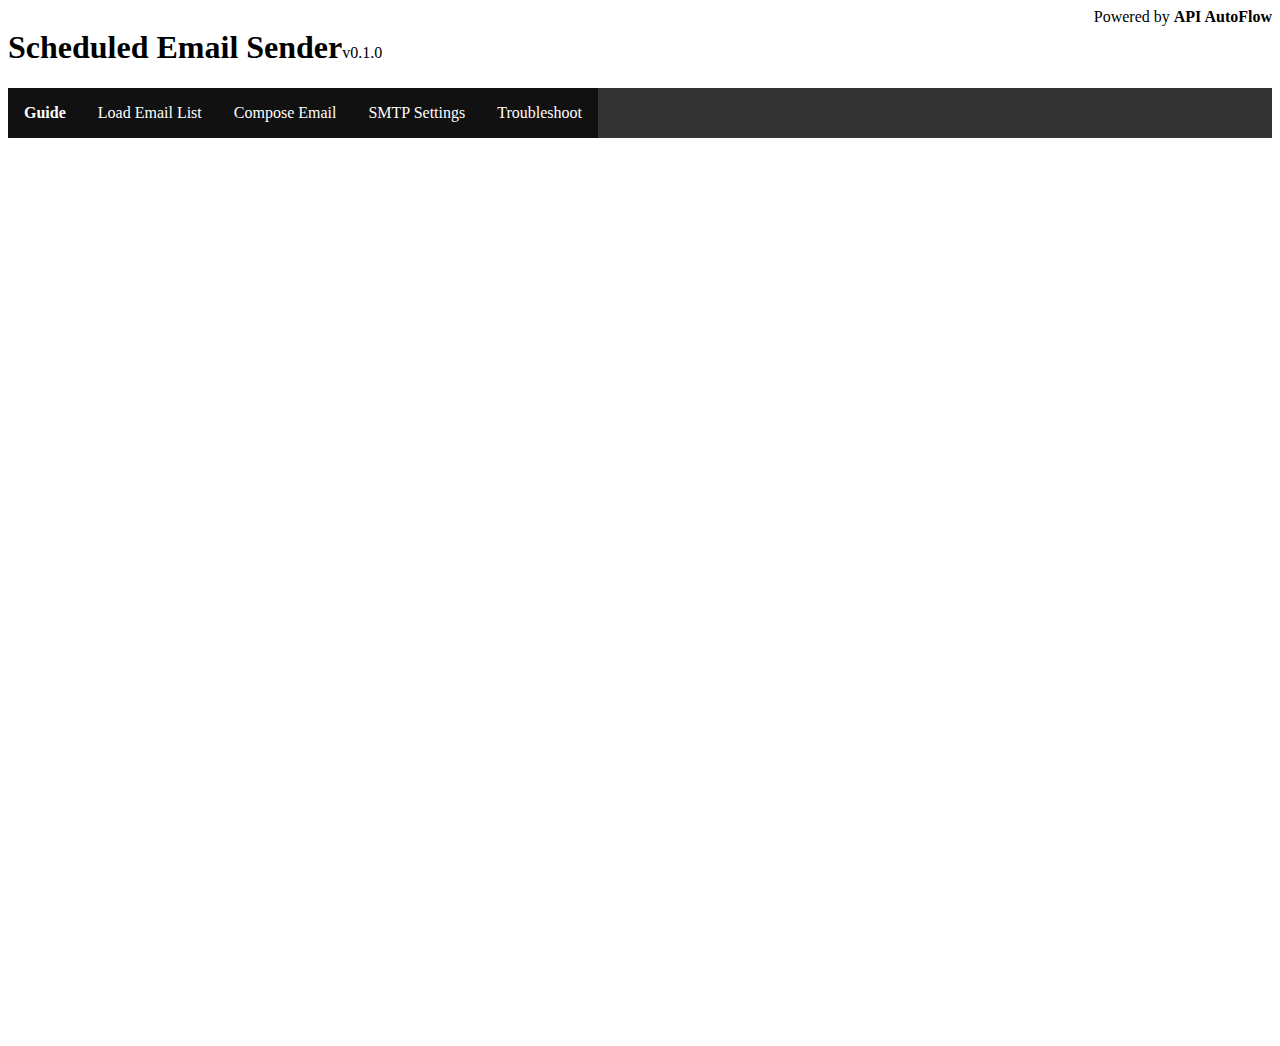
<file: website/index.html>
<!doctype html>

<html lang="en">

<head>
  <meta charset="utf-8">
  <title>Scheduled Email Sender</title>
  <meta name="description" content="Scheduled Email Sender">
  <link rel="stylesheet" href="styles.css?v=1.0">

  <!-- Richtext Editor related imports -->
  <!-- jQuery is required -->
  <script src="wysiwyg-editor-summernote/jquery.min.js"></script>
  <!-- For <a href="https://www.jqueryscript.net/tags.php?/bootstrap 4/">Bootstrap 4</a> -->
  <link rel="stylesheet" href="wysiwyg-editor-summernote/_dist/summernote-bs4.css" />
  <script src="wysiwyg-editor-summernote/_dist/summernote-bs4.js"></script>

  <!-- For Bootstrap 3 -->
  <link rel="stylesheet" href="wysiwyg-editor-summernote/_dist/summernote.css" />
  <script src="wysiwyg-editor-summernote/_dist/summernote.js"></script>

  <!-- Without any framework -->
  <link rel="stylesheet" href="wysiwyg-editor-summernote/_dist/summernote-lite.css" />
  <script src="wysiwyg-editor-summernote/_dist/summernote-lite.js"></script>
  <script src="wysiwyg-editor-summernote/_dist/lang/summernote-es-ES.js"></script>

</head>

<body onload="onPageLoad()">
  <!---           Navigation             -->
  <span class="title-h1">Scheduled Email Sender </span><span>v0.1.0</span><span style="float:right">Powered by <b>API AutoFlow</b></span>
  <span id="server-status-message"></span>
  <ul class="no-bullets">
    <li><a href="javascript:rudrSwitchTab('tb_0', 'content_0');" id="tb_0" class="tabmenu active" onclick="guideTabClick()">Guide</a></li>
    <li><a href="javascript:rudrSwitchTab('tb_1', 'content_1');" id="tb_1" class="tabmenu">Load Email List</a></li>
    <li><a href="javascript:rudrSwitchTab('tb_2', 'content_2');" id="tb_2" class="tabmenu" onclick="checkIfEmaiScheduled()">Compose Email</a></li>
    <li><a href="javascript:rudrSwitchTab('tb_3', 'content_3');" id="tb_3" class="tabmenu" onclick="checkIfSmtpSettingExists()">SMTP Settings</a></li>
    <li><a href="javascript:rudrSwitchTab('tb_4', 'content_4');" id="tb_4" class="tabmenu">Troubleshoot</a></li>
  </ul>

  <!---           Load Email List Page             -->
  <div id="content_0" class="tabcontent">
    <div id="guideInstruction" style="display:none; margin: 10px 0 15px">
      <h4 style="text-decoration:underline;">Developer Guide</h4>
      <b class="email-title">API Information: </b>Coming Soon<br />
      <b class="email-title">Developer Video: </b>Coming soon</p>
      <h4 style="text-decoration:underline;">How to use the Scheduler</h4>
      <p><b>User Guide Below: </b><a href="https://interactor.com/autoflow/use-cases/scheduled-email-sender/" target="_blank">https://interactor.com/autoflow/use-cases/scheduled-email-sender/</a><br />
        <b class="email-title">Tutorial Video: </b>Coming Soon/p>
    </div>
    <embed id="guideContent" style="width:100%; height:100vh;" src="https://interactor.com/autoflow/use-cases/scheduled-email-sender/" />
  </div>

  <!---           Load Email List Page             -->
  <div id="content_1" class="tabcontent" style="display:none;">
    <span class="steps-title">Step 1: </span><input id="file-input" type="text" name="name" placeholder="Path to CSV file" required />
    <span>MAC: Enter <i>pwd</i> in the terminal to find the path /Users/peter/Desktop/test.csv</span>
    <div class="buttons">
      <span class="steps-title">Step 2: </span>
      <button type="button" onclick="loadEmail()">Load Email from CSV</button>
      <button type="button" onclick="getEmailList()">Preview Loaded Emails</button>
      <button type="button" onclick="deleteEmailList()">Clear Loaded Emails</button>
    </div>
    <div id="email-load-status" class="status-message"></div>
    <div id="email-list" class="page-content"></div>
  </div>

  <!---           Compose Email Page             -->
  <div id="content_2" class="tabcontent" style="display:none;">
    <div id="email-content-form">
      <div class="form-wrapper pg-half">
        <div class="buttons">
          <button type="button" onclick="scheduleEmail()">Schedule Email</button>
          <button type="button" onclick="checkIfEmaiScheduled()" id="composeEmailCancelButton" style="display:none;">Cancel</button>
          <span id="compose-error-message" class="status-message" style="color:red"></span>
        </div>
        <label for="emailTitle">Schedule:</label>
        <input type="datetime-local" id="email-schedule" name="email-schedule" placeholder="YYYY-MM-DDTHH:MM" required><br>
        <label for="email-title">Title:</label>
        <input type="text" id="email-title" name="email-title" required><br>
        <label for="email-content">Content:</label>
      </div>
      <div class="pg-half">
        <div class="sub-title"> </div>
        <label for="email-title">From Name:</label>
        <input type="text" id="email-from" name="email-from" placeholder="Display Name"><br>
        <label for="email-title">From Email:</label>
        <input type="email" id="email-address" name="email-address" placeholder="your@company.com"><br>
        <label for="email-title">Interval:</label>
        <input type="text" id="email-send-interval" name="email-send-interval" value="1"><span> Minute(s)</span><br>
        <div class="input-explanation-notes">Interval between each email to avoid spam filter.</div>
      </div>

      <textarea class="summernote" id="email-content"></textarea>
    </div>
    <div id="email-content-show" style="display:none">
      <div class="form-wrapper pg-half">
        <div class="buttons">
          <button type="button" onclick="emailContent()">Edit Email Content</button>
          <button type="button" onclick="unscheduleEmail()">Delete Email</button>
          <span id="scheduled-message" class="status-message"></span>
        </div>
        <span class="email-title">Schedule:</span>
        <span id="email-schedule-value" class="email-content-details"></span><br>
        <span class="email-title">Title:</span>
        <span id="email-title-value" class="email-content-details"></span><br>
      </div>
      <div class="pg-half">
        <div class="sub-title"> </div>
        <span class="email-title">From Name:</span>
        <span id="email-from-value" class="email-content-details"></span><br>
        <span class="email-title">From Email:</span>
        <span id="email-address-value" class="email-content-details"></span><br>
        <span class="email-title">Interval:</span>
        <span id="email-send-interval-value" class="email-content-details"></span><span> Minute(s)</span><br>
      </div>
      <div id="view-email-content" class="page-content"></div>
      <span class="email-title" style="width:100%">Content:</span>
      <span id="email-content-value" class="email-content-details"></span>
    </div>
  </div>

  <!---           SMTP Settings Page             -->
  <div id="content_3" class="tabcontent" style="display:none;">
    <div id="smtp-content-form">
      <div class="buttons">
        <button type="button" onclick="setSmtpServer()">Save</button>
        <button type="button" onclick="checkIfSmtpSettingExists()" id="smtpSettingsCancelButton" style="display:none;">Cancel</button>
      </div>
      <label for="email-title">STMP Server:</label>
      <input type="text" id="smtp-server-url" name="smtp-server-url" placeholder="smtp.company.com"><br>
      <label for="email-title">User Name:</label>
      <input type="text" id="smtp-server-username" name="smtp-server-username" placeholder="you@company.com"><br>
      <label for="email-titlet">Password:</label>
      <input type="password" id="smtp-server-password" name="smtp-server-password"><br>
      <label for="email-title">TLS:</label>
      <select id="smtp-server-tls" name="smtp-server-tls">
        <option type="text" value="always">
          Always
        </option>
        <option type="text" value="if-avaiable">
          If Available
        </option>
        <option type="text" value="never">
          Never
        </option>
      </select><br>
      <label for="email-title">Port:</label>
      <input type="text" id="smtp-server-port" name="smtp-server-port" value="587">
    </div>
    <div id="smtp-content-details" style="display:none;">
      <div class="buttons">
        <button type="button" onclick="smtpEdit()">Edit</button>
        <button type="button" onclick="smtpClearSetting()">Clear Settings</button>
      </div>
      <span class="email-title">STMP Server:</span>
      <span type="text" id="smtp-server-url-value"></span><br>
      <span class="email-title">User Name:</span>
      <span type="text" id="smtp-server-username-value"></span><br>
      <span class="email-title">Password:</span>
      <span type="text" id="smtp-server-password-value" style="display:none"> </span>
      <button type="button" onclick="showPassword()">Show Password</button><br>
      <span class="email-title">TLS:</span>
      <span type="text" id="smtp-server-tls-value"></span><br>
      <span class="email-title">Port:</span>
      <span type="text" id="smtp-server-port-value"></span>
    </div>
    <div id="scheduled-message" class="status-message"></div>
    <div id="view-email-content" class="page-content"></div>
    <h3>SMTP Settings</h3>
    <div>
      Note: if running from localhost, you will need to allow "less secure" app by following the link provided below.
    </div> <br />
    <table class="smtp-setting-instruction">
      <tr>
        <th>Email Provider</th>
        <th>SMTP Settings</th>
        <th>Other</th>
      </tr>
      <tr>
        <td>Gmail<br />GSuite</td>
        <td>Server: smtp.gmail.com<br />
          Port: 587, 465<br />
          Encryption: SSL/TLS</td>
        <td>Allow "less secure" app<br /><a
            href="https://support.google.com/accounts/answer/6010255?hl=en"
            target="_blank">GMail</a><br />
          <a href="https://support.google.com/a/answer/6260879" target="_blank">GSuite</a></td>
      </tr>
      <tr>
        <td>MSN<br />Outlook.com<br />Hotmail.com<br />Live.com<br />Microsoft 365</td>
        <td>Server: smtp.office365.com<br />
          Port: 587<br />
          Encryption: STARTTLS</td>
        <td></td>
      </tr>
      <tr>
        <td>Yahoo!</td>
        <td>Server: smtp.mail.yahoo.com <br />
          Port: 587 or 465<br />
          Encryption: TLS/STARTTLS or SSL</td>
        <td></td>
      </tr>
      <tr>
        <td>iCloud</td>
        <td>Server: smtp.mail.me.com<br />
          Port: 587<br />
          Encryption: STARTTLS</td>
        <td></td>
      </tr>
      <tr>
        <td>AOL (including Verizon.net)</td>
        <td>Server: smtp.aol.com<br />
          Port: 465<br />
          Encryption: SSL/TLS</td>
        <td></td>
      </tr>
    </table>
  </div>

  <!---           Troubleshoot Page             -->
  <div id="content_4" class="tabcontent" style="display:none;">
    <div class="sub-title">
      Reset Schedule
    </div>
    <span>Troubleshoot: If "Delay Send" timer turns on together when "Scheduler" timer is started</span>
    <div class="buttons">
      <button type="button" onclick="scheduleReset()">Schedule Reset</button>
    </div>
    <div id="schedule-status-message" class="status-message"></div>
    <div class="sub-title">
      Email Counter
    </div>
    <span>Troubleshoot: Counts the number of lines in the CSV file excluding the first line (header) </span>
    <div class="buttons">
      <button type="button" onclick="emailCounterReset()">Email Counter Reset</button>
      <button type="button" onclick="emailCounterRead()">Email Counter Read</button>
    </div>
    <div id="email-counter-status-message" class="status-message"></div>
    <div class="sub-title">
      Email send interval timer server (instance)
    </div>
    <span>Troubleshoot: Force quit both [Delay Send] and [Scheduler] timers if email continues to be sent even after it reach the last email on the list.</span>
    <div class="buttons">
      <button type="button" onclick="delaySendTimerOff()">Delay Send Timer Off</button>
      <button type="button" onclick="schedulerOff()">Scheduler Off</button>
      <!-- <button type="button" onclick="()">Delay Send Status</button> -->
    </div>
    <div id="timer-off-status-message" class="status-message"></div>
  </div>
</body>
<script>
  var serverStatusMessage = "Fill in all the information and make sure AutoFlow Servers & Scheduler are turned on";

  // Header Tabs Toggle
  function rudrSwitchTab(rudr_tab_id, rudr_tab_content) {
    var x = document.getElementsByClassName("tabcontent");
    var i;
    for (i = 0; i < x.length; i++) {
      x[i].style.display = 'none';
    }
    document.getElementById(rudr_tab_content).style.display = 'block';
    var x = document.getElementsByClassName("tabmenu");
    var i;
    for (i = 0; i < x.length; i++) {
      x[i].className = 'tabmenu';
    }
    document.getElementById(rudr_tab_id).className = 'tabmenu active';
  }

  function onPageLoad() {
    // Show Link to Guide if no internet connection
    if (navigator.onLine === false) {
      document.getElementById("guideInstruction").style.display = "block";
    } else {
      document.getElementById("guideContent").style.display = "block";
    }
  }

  function guideTabClick() {
    window.location.reload();
    // Show Link to Guide if no internet connection
    if (navigator.onLine === false) {
      document.getElementById("guideInstruction").style.display = "block";
    } else {
      document.getElementById("guideContent").style.display = "block";
    }
  }

  function checkIfEmaiScheduled() {
    xhr.onreadystatechange = function() {
      if (this.readyState == 4 && this.status == 200) {
        var data = JSON.parse(this.responseText);
        if (data.schedule == "null") {
          document.getElementById("email-content-show").style.display = "none";
          document.getElementById("email-content-form").style.display = "block";
        } else {
          document.getElementById("scheduled-message").innerHTML = data.postStatus;
          document.getElementById("email-schedule-value").innerHTML = data.schedule;
          document.getElementById("email-title-value").innerHTML = data.title;
          document.getElementById("email-content-value").innerHTML = data.content;
          document.getElementById("email-from-value").innerHTML = data.name;
          document.getElementById("email-address-value").innerHTML = data.email;
          document.getElementById("email-send-interval-value").innerHTML = data.interval;
          document.getElementById("server-status-message").innerHTML = "";
          document.getElementById("email-content-show").style.display = "block";
          document.getElementById("email-content-form").style.display = "none";
        }
      } else {
        document.getElementById("server-status-message").innerHTML = serverStatusMessage;
      }
    };
    xhr.open("GET", "http://localhost:1112/email-content-read", true);
    xhr.send();
  }

  function checkIfSmtpSettingExists() {
    xhr.onreadystatechange = function() {
      if (this.readyState == 4 && this.status == 200) {
        var data = JSON.parse(this.responseText);
        if (data == "null") {
          document.getElementById("smtp-content-details").style.display = "none";
          document.getElementById("smtp-content-form").style.display = "block";
        } else {
          document.getElementById("smtp-server-url-value").innerHTML = data.smtpServerUrl;
          document.getElementById("smtp-server-username-value").innerHTML = data.smtpServerUsername;
          document.getElementById("smtp-server-password-value").innerHTML = data.smtpServerPassword;
          document.getElementById("smtp-server-tls-value").innerHTML = data.smtpServerTLS;
          document.getElementById("smtp-server-port-value").innerHTML = data.smtpServerPort;
          document.getElementById("server-status-message").innerHTML = "";
          document.getElementById("smtp-content-details").style.display = "block";
          document.getElementById("smtp-content-form").style.display = "none";
        }
      } else {
        document.getElementById("server-status-message").innerHTML = serverStatusMessage;
      }
    };
    xhr.open("GET", "http://localhost:1113/smtp-server-get", true);
    xhr.send();

  }

  // API Calls
  const xhr = new XMLHttpRequest();

  /* Load Email List Page */
  function loadEmail() {
    var fileInput = document.getElementById("file-input").value;
    xhr.onreadystatechange = function() {
      if (this.readyState == 4 && this.status == 200) {
        document.getElementById("email-load-status").innerHTML = this.responseText;
        document.getElementById("server-status-message").innerHTML = "";
      } else {
        document.getElementById("server-status-message").innerHTML = serverStatusMessage;
      }
    };
    xhr.open("POST", "http://localhost:1111/email-list-load", true);
    xhr.send(fileInput);
  }

  function getEmailList() {
    xhr.onreadystatechange = function() {
      if (this.readyState == 4 && this.status == 200) {
        document.getElementById("email-list").innerHTML = this.responseText;
        document.getElementById("server-status-message").innerHTML = "";
      } else {
        document.getElementById("server-status-message").innerHTML = serverStatusMessage;
      }
    };
    xhr.open("GET", "http://localhost:1111/email-list-read", true);
    xhr.send();
  }

  function deleteEmailList() {
    xhr.onreadystatechange = function() {
      if (this.readyState == 4 && this.status == 200) {
        document.getElementById("email-load-status").innerHTML = this.responseText;
        document.getElementById("email-list").innerHTML = "";
        document.getElementById("server-status-message").innerHTML = "";
      } else {
        document.getElementById("server-status-message").innerHTML = serverStatusMessage;
      }
    };
    xhr.open("POST", "http://localhost:1111/email-list-delete", true);
    xhr.send();
  }

  /* Compose Email Page */
  function scheduleEmail() {
    var emailTitle = document.getElementById("email-title").value;
    var emailContent = document.getElementById("email-content").value;
    var emailSchedule = document.getElementById("email-schedule").value;
    var emailName = document.getElementById("email-from").value;
    var emailAddress = document.getElementById("email-address").value;
    var emailInterval = document.getElementById("email-send-interval").value;
    var currentTime = new Date();
    var currentTimeInUnix = currentTime / 1000; // Getting the current unix time to create if condition that checks how much later email is scheduled
    var emailScheduleInUnix = (Date.parse(emailSchedule) / 1000); // Converting schedule time to unix format for easier calculation in the backend
    var currentTimeZoneInMinutes = currentTime.getTimezoneOffset() * 60; // Applying local time in minutes
    var currruntTimeUnixLocalTime = currentTimeInUnix - currentTimeZoneInMinutes // Calculate current local time for easier calculation in the backend
    var emailScheduleUnixLocalTime = emailScheduleInUnix - currentTimeZoneInMinutes; // Calculate Schedule in local time
    var currentTimePlusDay = currentTimeInUnix + 3600; // Add 1 hour to current time, for use in the if condition that checks how much later email is scheduled
    var formdata = {
      "title": emailTitle,
      "content": emailContent,
      "schedule": emailScheduleUnixLocalTime,
      "name": emailName,
      "email": emailAddress,
      "interval": emailInterval,
      "currentTime": currruntTimeUnixLocalTime,
      "timeZone": currentTimeZoneInMinutes
    }
    var emailcontent = JSON.stringify(formdata);
    // Check if scheduled time is less than 1 hour after
    if (currentTimePlusDay < emailScheduleInUnix) {
      xhr.onreadystatechange = function() {
        if (this.readyState == 4 && this.status == 200) {
          var data = JSON.parse(this.responseText);
          document.getElementById("scheduled-message").innerHTML = data.postStatus;
          document.getElementById("email-schedule-value").innerHTML = data.schedule;
          document.getElementById("email-title-value").innerHTML = data.title;
          document.getElementById("email-content-value").innerHTML = data.content;
          document.getElementById("email-from-value").innerHTML = data.name;
          document.getElementById("email-address-value").innerHTML = data.email;
          document.getElementById("email-send-interval-value").innerHTML = data.interval;
          document.getElementById("server-status-message").innerHTML = "";
          console.log("data.content" + data.content);
          console.log(data);
        } else {
          document.getElementById("server-status-message").innerHTML = serverStatusMessage;
        }
      };
      xhr.open("POST", "http://localhost:1112/schedule-email", true);
      xhr.send(emailcontent);
      document.getElementById("email-content-show").style.display = "block";
      document.getElementById("email-content-form").style.display = "none";
      document.getElementById("composeEmailCancelButton").style.display = "inline-block";
    } else {
      document.getElementById("compose-error-message").innerHTML =
        "Schedule must be at least 1 hour later";
    }
  }

  function emailContent() {
    xhr.onreadystatechange = function() {
      if (this.readyState == 4 && this.status == 200) {
        var data = JSON.parse(this.responseText);
        document.getElementById("email-schedule").value = data.schedule;
        document.getElementById("email-title").value = data.title;
        document.getElementById("email-content").value = data.content;
        document.getElementById("email-from").value = data.name;
        document.getElementById("email-address").value = data.email;
        document.getElementById("email-send-interval").value = data.interval;
        document.getElementById("compose-error-message").value = "";
        document.getElementById("server-status-message").innerHTML = "";
        console.log("data.content" + data.content);
        console.log(data);
      } else {
        document.getElementById("server-status-message").innerHTML = serverStatusMessage;
      }
    };
    xhr.open("GET", "http://localhost:1112/email-content-read", true);
    xhr.send();
    document.getElementById("email-content-show").style.display = "none";
    document.getElementById("email-content-form").style.display = "block";
  }

  function unscheduleEmail() {
    xhr.onreadystatechange = function() {
      if (this.readyState == 4 && this.status == 200) {
        document.getElementById("email-schedule").value = "";
        document.getElementById("email-title").value = "";
        document.getElementById("email-content").value = "";
        document.getElementById("email-from").value = "";
        document.getElementById("email-address").value = "";
        document.getElementById("email-send-interval").value = "1";
        document.getElementById("compose-error-message").value = "";
        document.getElementById("server-status-message").innerHTML = "";
      } else {
        document.getElementById("server-status-message").innerHTML = serverStatusMessage;
      }
    };
    xhr.open("POST", "http://localhost:1112/schedule-delete", true);
    xhr.send();
    document.getElementById("email-content-show").style.display = "none";
    document.getElementById("email-content-form").style.display = "inline-block";
    document.getElementById("composeEmailCancelButton").style.display = "none";
  }
  $('.summernote').summernote({
    hint: {
      mentions: ['jayden', 'sam', 'alvin', 'david', 'peter'],
      match: /\B@(\w*)$/,
      search: function(keyword, callback) {
        callback($.grep(this.mentions, function(item) {
          return item.indexOf(keyword) == 0;
        }));
      },
      content: function(item) {
        return '@' + item;
      }
    },
    toolbar: [
      ['dynamicInsert', ['dynamicInsert']],
      ['style', ['style']],
      ['font', ['bold', 'underline', 'clear']],
      ['fontname', ['fontname']],
      ['color', ['color']],
      ['para', ['ul', 'ol', 'paragraph']],
      ['table', ['table']],
      ['insert', ['link', 'picture', 'video']],
      ['view', ['fullscreen', 'codeview', 'help']],
    ]
  });

  /* SMTP Setting Page*/
  function setSmtpServer() {
    var smtpServerUrl = document.getElementById("smtp-server-url").value;
    var smtpServerUsername = document.getElementById("smtp-server-username").value;
    var smtpServerPassword = document.getElementById("smtp-server-password").value;
    var smtpServerTLS = document.getElementById("smtp-server-tls").value;
    var smtpServerPort = document.getElementById("smtp-server-port").value;
    var formdata = {
      "smtpServerUrl": smtpServerUrl,
      "smtpServerUsername": smtpServerUsername,
      "smtpServerPassword": smtpServerPassword,
      "smtpServerTLS": smtpServerTLS,
      "smtpServerPort": smtpServerPort
    }
    var smtpSettingContent = JSON.stringify(formdata);
    xhr.onreadystatechange = function() {
      if (this.readyState == 4 && this.status == 200) {
        var data = JSON.parse(this.responseText);
        document.getElementById("smtp-server-url-value").innerHTML = data.smtpServerUrl;
        document.getElementById("smtp-server-username-value").innerHTML = data.smtpServerUsername;
        document.getElementById("smtp-server-password-value").innerHTML = data.smtpServerPassword;
        document.getElementById("smtp-server-tls-value").innerHTML = data.smtpServerTLS;
        document.getElementById("smtp-server-port-value").innerHTML = data.smtpServerPort;
        document.getElementById("server-status-message").innerHTML = "";
      } else {
        document.getElementById("server-status-message").innerHTML = serverStatusMessage;
      }
    };
    xhr.open("POST", "http://localhost:1113/smtp-server-set", true);
    xhr.send(smtpSettingContent);
    document.getElementById("smtp-content-details").style.display = "block";
    document.getElementById("smtp-content-form").style.display = "none";
    document.getElementById("smtpSettingsCancelButton").style.display = "inline-block";
  }

  function showPassword() {
    var x = document.getElementById("smtp-server-password-value");
    if (x.style.display === "inline-block") {
      x.style.display = "none";
    } else {
      x.style.display = "inline-block";
    }
  }

  function smtpEdit() {
    xhr.onreadystatechange = function() {
      if (this.readyState == 4 && this.status == 200) {
        var data = JSON.parse(this.responseText);
        document.getElementById("smtp-server-url").value = data.smtpServerUrl;
        document.getElementById("smtp-server-username").value = data.smtpServerUsername;
        document.getElementById("smtp-server-password").value = data.smtpServerPassword;
        document.getElementById("smtp-server-tls").value = data.smtpServerTLS;
        document.getElementById("smtp-server-port").value = data.smtpServerPort;
        document.getElementById("server-status-message").innerHTML = "";
      } else {
        document.getElementById("server-status-message").innerHTML = serverStatusMessage;
      }
    };
    xhr.open("GET", "http://localhost:1113/smtp-server-get", true);
    xhr.send();
    document.getElementById("smtp-content-details").style.display = "none";
    document.getElementById("smtp-content-form").style.display = "block";
  }

  function smtpClearSetting() {
    xhr.onreadystatechange = function() {
      if (this.readyState == 4 && this.status == 200) {
        document.getElementById("smtp-server-url").value = "";
        document.getElementById("smtp-server-username").value = "";
        document.getElementById("smtp-server-password").value = "";
        document.getElementById("smtp-server-tls").value = "always";
        document.getElementById("smtp-server-port").value = "587";
        document.getElementById("server-status-message").innerHTML = "";
      } else {
        document.getElementById("server-status-message").innerHTML = serverStatusMessage;
      }
    };
    xhr.open("POST", "http://localhost:1113/smtp-server-delete", true);
    xhr.send();
    document.getElementById("smtp-content-details").style.display = "none";
    document.getElementById("smtp-content-form").style.display = "block";
    document.getElementById("smtpSettingsCancelButton").style.display = "none";
  }


  /* Troubleshoot Page*/
  function emailCounterReset() {
    xhr.onreadystatechange = function() {
      if (this.readyState == 4 && this.status == 200) {
        document.getElementById("email-counter-status-message").innerHTML = this.responseText;
        document.getElementById("server-status-message").innerHTML = "";
      } else {
        document.getElementById("server-status-message").innerHTML = serverStatusMessage;
      }
    };
    xhr.open("POST", "http://localhost:1114/count-reset", true);
    xhr.send();
  }

  function emailCounterRead() {
    xhr.onreadystatechange = function() {
      if (this.readyState == 4 && this.status == 200) {
        document.getElementById("email-counter-status-message").innerHTML = this.responseText;
        document.getElementById("server-status-message").innerHTML = "";
      } else {
        document.getElementById("server-status-message").innerHTML = serverStatusMessage;
      }
    };
    xhr.open("GET", "http://localhost:1114/count-read", true);
    xhr.send();
  }

  function delaySendTimerOff() {
    xhr.onreadystatechange = function() {
      if (this.readyState == 4 && this.status == 200) {
        document.getElementById("timer-off-status-message").innerHTML = this.responseText;
        document.getElementById("server-status-message").innerHTML = "";
      } else {
        document.getElementById("server-status-message").innerHTML = serverStatusMessage;
      }
    };
    xhr.open("POST", "http://localhost:1114/delay-send-off", true);
    xhr.send();
  }

  function schedulerOff() {
    xhr.onreadystatechange = function() {
      if (this.readyState == 4 && this.status == 200) {
        document.getElementById("timer-off-status-message").innerHTML = this.responseText;
        document.getElementById("server-status-message").innerHTML = "";
      } else {
        document.getElementById("server-status-message").innerHTML = serverStatusMessage;
      }
    };
    xhr.open("POST", "http://localhost:1114/scheduler-off", true);
    xhr.send();
  }

  function scheduleReset() {
    xhr.onreadystatechange = function() {
      if (this.readyState == 4 && this.status == 200) {
        document.getElementById("schedule-status-message").innerHTML = this.responseText;
        document.getElementById("server-status-message").innerHTML = "";
      } else {
        document.getElementById("server-status-message").innerHTML = serverStatusMessage;
      }
    };
    xhr.open("POST", "http://localhost:1114/scheduler-reset", true);
    xhr.send();
  }
</script>

</html>
</file>
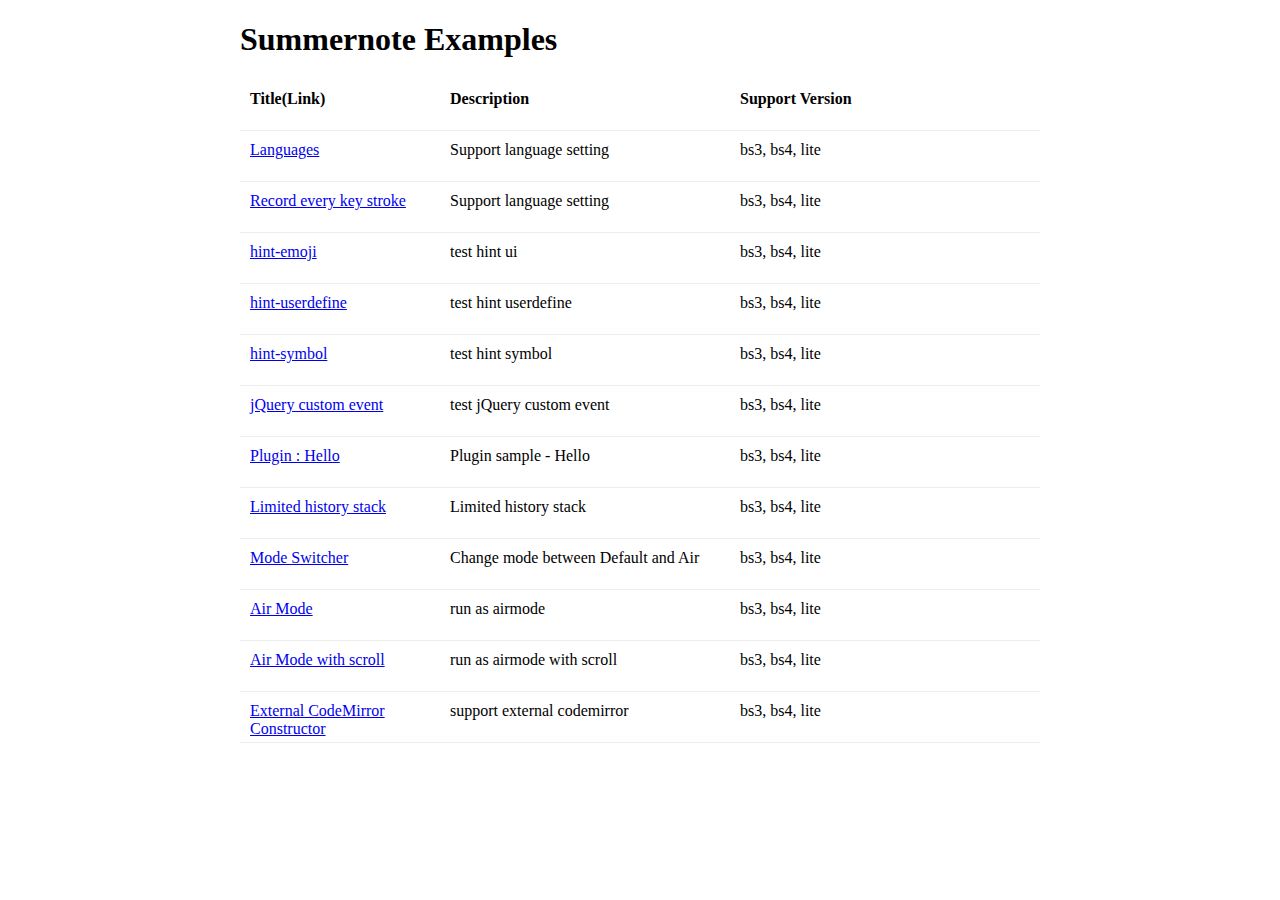
<file: website/wysiwyg-editor-summernote/examples/index.html>
<!DOCTYPE html>
<html>
  <head>
      <title>Examples</title>
      <style type="text/css">

      body {
        margin: 0 auto;
        max-width: 800px; 
      }
      .list .item {
        display: grid; 
        grid-template-columns: 200px 1fr 1fr;
        height: 30px;
        border-bottom: 1px solid #ececec; 
        padding: 10px;
      }

      .item.header {
        font-weight: bold;
      }
      </style>
  </head>
  <body>
    <h1>Summernote Examples </h1>

    <div class='list'>
      <div class='item header'>
        <div class='title'>
          Title(Link)
        </div>
        <div class='description'>
          Description
        </div>

        <div class='version'>

          Support Version
        </div>
      </div>
      <div class='list-body' id='listBody'></div>
    </div>
    

    <script type="text/javascript">
    var samples = [
      { title: 'Languages', link : 'lang.html', description: 'Support language setting', support: 'bs3, bs4, lite'},      
      { title: 'Record every key stroke', link : 'recordEveryKeyStroke.html', description: 'Support language setting', support: 'bs3, bs4, lite'},      
      { title: 'hint-emoji', link : 'hint-emoji.html', description: 'test hint ui ', support: 'bs3, bs4, lite'},
      { title: 'hint-userdefine', link : 'hint-userdefine.html', description: 'test hint userdefine ', support: 'bs3, bs4, lite'},
      { title: 'hint-symbol', link : 'hint-symbols_mathematical-symbols_Greek-letters.html', description: 'test hint symbol ', support: 'bs3, bs4, lite'},
      { title: 'jQuery custom event', link : 'jquery-custom-event.html', description: 'test jQuery custom event ', support: 'bs3, bs4, lite'},
      { title: 'Plugin : Hello', link : 'plugin-hello.html', description: 'Plugin sample - Hello', support: 'bs3, bs4, lite'},
      { title: 'Limited history stack', link : 'history-limit.html', description: 'Limited history stack', support: 'bs3, bs4, lite'},
      { title: 'Mode Switcher', link : 'mode-switcher.html', description: 'Change mode between Default and Air', support: 'bs3, bs4, lite'},      
      { title: 'Air Mode', link : 'airmode.html', description: 'run as airmode', support: 'bs3, bs4, lite'},      
      { title: 'Air Mode with scroll', link : 'airmode-scroll.html', description: 'run as airmode with scroll', support: 'bs3, bs4, lite'},      
      { title: 'External CodeMirror Constructor', link : 'external-codemirror.html', description: 'support external codemirror', support: 'bs3, bs4, lite'},            
    ]
    function generate_sample_pages() {
      var html = samples.map(it => {
   
          return   "<div class='item'>" + 
          "<div class='title'>" + 
              "<a href='/examples/"+it.link+"' target='summernote_window'>" + it.title + "</a>" + 
          "</div>" + 
          "<div class='description'>" + it.description + "</div>" + 
          "<div class='version'>"  + it.support + "</div>" + 
          "</div>"
      }).join('')

      document.getElementById('listBody').innerHTML = html 
    }

    generate_sample_pages();
    </script>

  </body>
  
</html>
</file>
<file: website/styles.css>
.title-h1{
  display: inline-block;
  font-size: 2em;
  margin-block-start: 0.67em;
  margin-block-end: 0.67em;
  margin-inline-start: 0px;
  margin-inline-end: 0px;
  font-weight: bold;
}
#server-status-message{
  display: inline-block;
  margin-left: 25px;
  color: red;
}
.pg-half{
  width: 50%;
  display: inline-block;
}
ul.no-bullets {
  list-style-type: none;
  margin: 0;
  padding: 0;
  overflow: hidden;
  background-color: #333333;
}
ul.no-bullets>li {
  float: left;
}
ul.no-bullets>li>a {
  display: block;
  color: white;
  text-align: center;
  padding: 16px;
  text-decoration: none;
}
ul.no-bullets>li>a {
  background-color: #111111;
}
ul.no-bullets>li>a.active {
  font-weight: bold;
}
.sub-title {
  font-weight: bold;
  margin: 10px 0 20px;
  text-decoration: underline;
}
.steps-title {
  font-weight: bold;
}
#file-input {
  margin: 10px 20px 5px 0;
  min-width: 400px;
}
.buttons {
  margin: 10px 20px 15px 0;
  /* display: inline-block;
  width: 100% */
}
.status-message {
  margin-bottom: 15px;
  height: 20px;
}
.form-wrapper,
.page-content {
  width: 50%;
  float: left;
}
label, .email-title {
  width: 125px;
  display: inline-block;
  vertical-align: top;
}
input, select {
  margin: 0 10px 10px 0;
  min-width: 400px;
}
#email-content-value{
  margin: 20px 10px;
  border: 1px solid Black;
  display: inline-block;
  width: 95%;
  padding: 10px 25px 30px;
}
.input-explanation-notes {
  margin-left: 130px;
}
textarea, .note-editor.note-frame {
  margin: 25px 0;
}
.smtp-setting-instruction {
  font-family: Arial, Helvetica, sans-serif;
  border-collapse: collapse;
}

.smtp-setting-instruction td, .smtp-setting-instruction th {
  border: 1px solid #ddd;
  padding: 8px;
}
.smtp-setting-instruction tr:nth-child(even){background-color: #f2f2f2;}
.smtp-setting-instruction tr:hover {background-color: #ddd;}
.smtp-setting-instruction th {
  padding-top: 12px;
  padding-bottom: 12px;
  text-align: left;
  background-color: #4CAF50;
  color: white;
}
</file>
<file: website/wysiwyg-editor-summernote/_dist/summernote-bs4.css>
/*!
 * 
 * Super simple wysiwyg editor v0.8.18
 * https://summernote.org
 * 
 * 
 * Copyright 2013- Alan Hong. and other contributors
 * summernote may be freely distributed under the MIT license.
 * 
 * Date: 2020-05-20T18:09Z
 * 
 */
@font-face{font-family:"summernote";font-style:normal;font-weight:400;font-display:auto;src:url(font/summernote.eot);src:url(font/summernote.eot?#iefix) format("embedded-opentype"),url(font/summernote.woff2) format("woff2"),url(font/summernote.woff) format("woff"),url(font/summernote.ttf) format("truetype")}[class^=note-icon]:before,[class*=" note-icon"]:before{display:inline-block;font-family:summernote;font-style:normal;font-size:inherit;text-decoration:inherit;text-rendering:auto;text-transform:none;vertical-align:middle;-moz-osx-font-smoothing:grayscale;-webkit-font-smoothing:antialiased;speak:none}.note-icon-fw{text-align:center;width:1.25em}.note-icon-border{border:solid .08em #eee;border-radius:.1em;padding:.2em .25em .15em}.note-icon-pull-left{float:left}.note-icon-pull-right{float:right}.note-icon.note-icon-pull-left{margin-right:.3em}.note-icon.note-icon-pull-right{margin-left:.3em}.note-icon-align::before{content:""}.note-icon-align-center::before{content:""}.note-icon-align-indent::before{content:""}.note-icon-align-justify::before{content:""}.note-icon-align-left::before{content:""}.note-icon-align-outdent::before{content:""}.note-icon-align-right::before{content:""}.note-icon-arrow-circle-down::before{content:""}.note-icon-arrow-circle-left::before{content:""}.note-icon-arrow-circle-right::before{content:""}.note-icon-arrow-circle-up::before{content:""}.note-icon-arrows-alt::before{content:""}.note-icon-arrows-h::before{content:""}.note-icon-arrows-v::before{content:""}.note-icon-bold::before{content:""}.note-icon-caret::before{content:""}.note-icon-chain-broken::before{content:""}.note-icon-circle::before{content:""}.note-icon-close::before{content:""}.note-icon-code::before{content:""}.note-icon-col-after::before{content:""}.note-icon-col-before::before{content:""}.note-icon-col-remove::before{content:""}.note-icon-eraser::before{content:""}.note-icon-float-left::before{content:""}.note-icon-float-none::before{content:""}.note-icon-float-right::before{content:""}.note-icon-font::before{content:""}.note-icon-frame::before{content:""}.note-icon-italic::before{content:""}.note-icon-link::before{content:""}.note-icon-magic::before{content:""}.note-icon-menu-check::before{content:""}.note-icon-minus::before{content:""}.note-icon-orderedlist::before{content:""}.note-icon-pencil::before{content:""}.note-icon-picture::before{content:""}.note-icon-question::before{content:""}.note-icon-redo::before{content:""}.note-icon-rollback::before{content:""}.note-icon-row-above::before{content:""}.note-icon-row-below::before{content:""}.note-icon-row-remove::before{content:""}.note-icon-special-character::before{content:""}.note-icon-square::before{content:""}.note-icon-strikethrough::before{content:""}.note-icon-subscript::before{content:""}.note-icon-summernote::before{content:""}.note-icon-superscript::before{content:""}.note-icon-table::before{content:""}.note-icon-text-height::before{content:""}.note-icon-trash::before{content:""}.note-icon-underline::before{content:""}.note-icon-undo::before{content:""}.note-icon-unorderedlist::before{content:""}.note-icon-video::before{content:""}.note-editor{position:relative}.note-editor .note-dropzone{position:absolute;display:none;z-index:100;color:#87cefa;background-color:#fff;opacity:.95}.note-editor .note-dropzone .note-dropzone-message{display:table-cell;vertical-align:middle;text-align:center;font-size:28px;font-weight:700}.note-editor .note-dropzone.hover{color:#098ddf}.note-editor.dragover .note-dropzone{display:table}.note-editor .note-editing-area{position:relative}.note-editor .note-editing-area .note-editable{outline:none}.note-editor .note-editing-area .note-editable sup{vertical-align:super}.note-editor .note-editing-area .note-editable sub{vertical-align:sub}.note-editor .note-editing-area .note-editable img.note-float-left{margin-right:10px}.note-editor .note-editing-area .note-editable img.note-float-right{margin-left:10px}.note-editor.note-frame,.note-editor.note-airframe{border:1px solid #00000032}.note-editor.note-frame.codeview .note-editing-area .note-editable,.note-editor.note-airframe.codeview .note-editing-area .note-editable{display:none}.note-editor.note-frame.codeview .note-editing-area .note-codable,.note-editor.note-airframe.codeview .note-editing-area .note-codable{display:block}.note-editor.note-frame .note-editing-area,.note-editor.note-airframe .note-editing-area{overflow:hidden}.note-editor.note-frame .note-editing-area .note-editable,.note-editor.note-airframe .note-editing-area .note-editable{padding:10px;overflow:auto;word-wrap:break-word}.note-editor.note-frame .note-editing-area .note-editable[contenteditable=false],.note-editor.note-airframe .note-editing-area .note-editable[contenteditable=false]{background-color:#8080801d}.note-editor.note-frame .note-editing-area .note-codable,.note-editor.note-airframe .note-editing-area .note-codable{display:none;width:100%;padding:10px;border:none;box-shadow:none;font-family:Menlo,Monaco,monospace,sans-serif;font-size:14px;color:#ccc;background-color:#222;resize:none;outline:none;-ms-box-sizing:border-box;box-sizing:border-box;border-radius:0;margin-bottom:0}.note-editor.note-frame.fullscreen,.note-editor.note-airframe.fullscreen{position:fixed;top:0;left:0;width:100% !important;z-index:1050}.note-editor.note-frame.fullscreen .note-resizebar,.note-editor.note-airframe.fullscreen .note-resizebar{display:none}.note-editor.note-frame .note-status-output,.note-editor.note-airframe .note-status-output{display:block;width:100%;font-size:14px;line-height:1.42857143;height:20px;margin-bottom:0;color:#000;border:0;border-top:1px solid #e2e2e2}.note-editor.note-frame .note-status-output:empty,.note-editor.note-airframe .note-status-output:empty{height:0;border-top:0 solid transparent}.note-editor.note-frame .note-status-output .pull-right,.note-editor.note-airframe .note-status-output .pull-right{float:right !important}.note-editor.note-frame .note-status-output .text-muted,.note-editor.note-airframe .note-status-output .text-muted{color:#777}.note-editor.note-frame .note-status-output .text-primary,.note-editor.note-airframe .note-status-output .text-primary{color:#286090}.note-editor.note-frame .note-status-output .text-success,.note-editor.note-airframe .note-status-output .text-success{color:#3c763d}.note-editor.note-frame .note-status-output .text-info,.note-editor.note-airframe .note-status-output .text-info{color:#31708f}.note-editor.note-frame .note-status-output .text-warning,.note-editor.note-airframe .note-status-output .text-warning{color:#8a6d3b}.note-editor.note-frame .note-status-output .text-danger,.note-editor.note-airframe .note-status-output .text-danger{color:#a94442}.note-editor.note-frame .note-status-output .alert,.note-editor.note-airframe .note-status-output .alert{margin:-7px 0 0 0;padding:7px 10px 2px 10px;border-radius:0;color:#000;background-color:#f5f5f5}.note-editor.note-frame .note-status-output .alert .note-icon,.note-editor.note-airframe .note-status-output .alert .note-icon{margin-right:5px}.note-editor.note-frame .note-status-output .alert-success,.note-editor.note-airframe .note-status-output .alert-success{color:#3c763d !important;background-color:#dff0d8 !important}.note-editor.note-frame .note-status-output .alert-info,.note-editor.note-airframe .note-status-output .alert-info{color:#31708f !important;background-color:#d9edf7 !important}.note-editor.note-frame .note-status-output .alert-warning,.note-editor.note-airframe .note-status-output .alert-warning{color:#8a6d3b !important;background-color:#fcf8e3 !important}.note-editor.note-frame .note-status-output .alert-danger,.note-editor.note-airframe .note-status-output .alert-danger{color:#a94442 !important;background-color:#f2dede !important}.note-editor.note-frame .note-statusbar,.note-editor.note-airframe .note-statusbar{background-color:#8080801d;border-bottom-left-radius:4px;border-bottom-right-radius:4px;border-top:1px solid #00000032}.note-editor.note-frame .note-statusbar .note-resizebar,.note-editor.note-airframe .note-statusbar .note-resizebar{padding-top:1px;height:9px;width:100%;cursor:ns-resize}.note-editor.note-frame .note-statusbar .note-resizebar .note-icon-bar,.note-editor.note-airframe .note-statusbar .note-resizebar .note-icon-bar{width:20px;margin:1px auto;border-top:1px solid #00000032}.note-editor.note-frame .note-statusbar.locked .note-resizebar,.note-editor.note-airframe .note-statusbar.locked .note-resizebar{cursor:default}.note-editor.note-frame .note-statusbar.locked .note-resizebar .note-icon-bar,.note-editor.note-airframe .note-statusbar.locked .note-resizebar .note-icon-bar{display:none}.note-editor.note-frame .note-placeholder,.note-editor.note-airframe .note-placeholder{padding:10px}.note-editor.note-airframe{border:0}.note-editor.note-airframe .note-editing-area .note-editable{padding:0}.note-popover.popover{display:none;max-width:none}.note-popover.popover .popover-content a{display:inline-block;max-width:200px;overflow:hidden;text-overflow:ellipsis;white-space:nowrap;vertical-align:middle}.note-popover.popover .arrow{left:20px !important}.note-toolbar{position:relative}.note-popover .popover-content,.note-editor .note-toolbar{margin:0;padding:0 0 5px 5px}.note-popover .popover-content>.note-btn-group,.note-editor .note-toolbar>.note-btn-group{margin-top:5px;margin-left:0;margin-right:5px}.note-popover .popover-content .note-btn-group .note-table,.note-editor .note-toolbar .note-btn-group .note-table{min-width:0;padding:5px}.note-popover .popover-content .note-btn-group .note-table .note-dimension-picker,.note-editor .note-toolbar .note-btn-group .note-table .note-dimension-picker{font-size:18px}.note-popover .popover-content .note-btn-group .note-table .note-dimension-picker .note-dimension-picker-mousecatcher,.note-editor .note-toolbar .note-btn-group .note-table .note-dimension-picker .note-dimension-picker-mousecatcher{position:absolute !important;z-index:3;width:10em;height:10em;cursor:pointer}.note-popover .popover-content .note-btn-group .note-table .note-dimension-picker .note-dimension-picker-unhighlighted,.note-editor .note-toolbar .note-btn-group .note-table .note-dimension-picker .note-dimension-picker-unhighlighted{position:relative !important;z-index:1;width:5em;height:5em;background:url("[data-uri]") repeat}.note-popover .popover-content .note-btn-group .note-table .note-dimension-picker .note-dimension-picker-highlighted,.note-editor .note-toolbar .note-btn-group .note-table .note-dimension-picker .note-dimension-picker-highlighted{position:absolute !important;z-index:2;width:1em;height:1em;background:url("[data-uri]") repeat}.note-popover .popover-content .note-style .dropdown-style blockquote,.note-popover .popover-content .note-style .dropdown-style pre,.note-editor .note-toolbar .note-style .dropdown-style blockquote,.note-editor .note-toolbar .note-style .dropdown-style pre{margin:0;padding:5px 10px}.note-popover .popover-content .note-style .dropdown-style h1,.note-popover .popover-content .note-style .dropdown-style h2,.note-popover .popover-content .note-style .dropdown-style h3,.note-popover .popover-content .note-style .dropdown-style h4,.note-popover .popover-content .note-style .dropdown-style h5,.note-popover .popover-content .note-style .dropdown-style h6,.note-popover .popover-content .note-style .dropdown-style p,.note-editor .note-toolbar .note-style .dropdown-style h1,.note-editor .note-toolbar .note-style .dropdown-style h2,.note-editor .note-toolbar .note-style .dropdown-style h3,.note-editor .note-toolbar .note-style .dropdown-style h4,.note-editor .note-toolbar .note-style .dropdown-style h5,.note-editor .note-toolbar .note-style .dropdown-style h6,.note-editor .note-toolbar .note-style .dropdown-style p{margin:0;padding:0}.note-popover .popover-content .note-color-all .note-dropdown-menu,.note-editor .note-toolbar .note-color-all .note-dropdown-menu{min-width:337px}.note-popover .popover-content .note-color .dropdown-toggle,.note-editor .note-toolbar .note-color .dropdown-toggle{width:20px;padding-left:5px}.note-popover .popover-content .note-color .note-dropdown-menu .note-palette,.note-editor .note-toolbar .note-color .note-dropdown-menu .note-palette{display:inline-block;margin:0;width:160px}.note-popover .popover-content .note-color .note-dropdown-menu .note-palette:first-child,.note-editor .note-toolbar .note-color .note-dropdown-menu .note-palette:first-child{margin:0 5px}.note-popover .popover-content .note-color .note-dropdown-menu .note-palette .note-palette-title,.note-editor .note-toolbar .note-color .note-dropdown-menu .note-palette .note-palette-title{font-size:12px;margin:2px 7px;text-align:center;border-bottom:1px solid #eee}.note-popover .popover-content .note-color .note-dropdown-menu .note-palette .note-color-reset,.note-popover .popover-content .note-color .note-dropdown-menu .note-palette .note-color-select,.note-editor .note-toolbar .note-color .note-dropdown-menu .note-palette .note-color-reset,.note-editor .note-toolbar .note-color .note-dropdown-menu .note-palette .note-color-select{font-size:11px;margin:3px;padding:0 3px;cursor:pointer;width:100%;border-radius:5px}.note-popover .popover-content .note-color .note-dropdown-menu .note-palette .note-color-reset:hover,.note-popover .popover-content .note-color .note-dropdown-menu .note-palette .note-color-select:hover,.note-editor .note-toolbar .note-color .note-dropdown-menu .note-palette .note-color-reset:hover,.note-editor .note-toolbar .note-color .note-dropdown-menu .note-palette .note-color-select:hover{background:#eee}.note-popover .popover-content .note-color .note-dropdown-menu .note-palette .note-color-row,.note-editor .note-toolbar .note-color .note-dropdown-menu .note-palette .note-color-row{height:20px}.note-popover .popover-content .note-color .note-dropdown-menu .note-palette .note-color-select-btn,.note-editor .note-toolbar .note-color .note-dropdown-menu .note-palette .note-color-select-btn{display:none}.note-popover .popover-content .note-color .note-dropdown-menu .note-palette .note-holder-custom .note-color-btn,.note-editor .note-toolbar .note-color .note-dropdown-menu .note-palette .note-holder-custom .note-color-btn{border:1px solid #eee}.note-popover .popover-content .note-para .note-dropdown-menu,.note-editor .note-toolbar .note-para .note-dropdown-menu{min-width:228px;padding:5px}.note-popover .popover-content .note-para .note-dropdown-menu>div+div,.note-editor .note-toolbar .note-para .note-dropdown-menu>div+div{margin-left:5px}.note-popover .popover-content .note-dropdown-menu,.note-editor .note-toolbar .note-dropdown-menu{min-width:160px}.note-popover .popover-content .note-dropdown-menu.right,.note-editor .note-toolbar .note-dropdown-menu.right{right:0;left:auto}.note-popover .popover-content .note-dropdown-menu.right::before,.note-editor .note-toolbar .note-dropdown-menu.right::before{right:9px;left:auto !important}.note-popover .popover-content .note-dropdown-menu.right::after,.note-editor .note-toolbar .note-dropdown-menu.right::after{right:10px;left:auto !important}.note-popover .popover-content .note-dropdown-menu.note-check a i,.note-editor .note-toolbar .note-dropdown-menu.note-check a i{color:#00bfff;visibility:hidden}.note-popover .popover-content .note-dropdown-menu.note-check a.checked i,.note-editor .note-toolbar .note-dropdown-menu.note-check a.checked i{visibility:visible}.note-popover .popover-content .note-fontsize-10,.note-editor .note-toolbar .note-fontsize-10{font-size:10px}.note-popover .popover-content .note-color-palette,.note-editor .note-toolbar .note-color-palette{line-height:1}.note-popover .popover-content .note-color-palette div .note-color-btn,.note-editor .note-toolbar .note-color-palette div .note-color-btn{width:20px;height:20px;padding:0;margin:0;border:0;border-radius:0}.note-popover .popover-content .note-color-palette div .note-color-btn:hover,.note-editor .note-toolbar .note-color-palette div .note-color-btn:hover{transform:scale(1.2);transition:all .2s}.note-modal .modal-dialog{outline:0;border-radius:5px;box-shadow:0 3px 9px rgba(0,0,0,.5)}.note-modal .form-group{margin-left:0;margin-right:0}.note-modal .note-modal-form{margin:0}.note-modal .note-image-dialog .note-dropzone{min-height:100px;font-size:30px;line-height:4;color:#d3d3d3;text-align:center;border:4px dashed #d3d3d3;margin-bottom:10px}@-moz-document url-prefix(){.note-modal .note-image-input{height:auto}}.note-placeholder{position:absolute;display:none;color:gray}.note-handle .note-control-selection{position:absolute;display:none;border:1px solid #000}.note-handle .note-control-selection>div{position:absolute}.note-handle .note-control-selection .note-control-selection-bg{width:100%;height:100%;background-color:#000;-webkit-opacity:.3;-khtml-opacity:.3;-moz-opacity:.3;opacity:.3;-ms-filter:progid:DXImageTransform.Microsoft.Alpha(opacity=30);filter:alpha(opacity=30)}.note-handle .note-control-selection .note-control-handle,.note-handle .note-control-selection .note-control-sizing,.note-handle .note-control-selection .note-control-holder{width:7px;height:7px;border:1px solid #000}.note-handle .note-control-selection .note-control-sizing{background-color:#000}.note-handle .note-control-selection .note-control-nw{top:-5px;left:-5px;border-right:none;border-bottom:none}.note-handle .note-control-selection .note-control-ne{top:-5px;right:-5px;border-bottom:none;border-left:none}.note-handle .note-control-selection .note-control-sw{bottom:-5px;left:-5px;border-top:none;border-right:none}.note-handle .note-control-selection .note-control-se{right:-5px;bottom:-5px;cursor:se-resize}.note-handle .note-control-selection .note-control-se.note-control-holder{cursor:default;border-top:none;border-left:none}.note-handle .note-control-selection .note-control-selection-info{right:0;bottom:0;padding:5px;margin:5px;color:#fff;background-color:#000;font-size:12px;border-radius:5px;-webkit-opacity:.7;-khtml-opacity:.7;-moz-opacity:.7;opacity:.7;-ms-filter:progid:DXImageTransform.Microsoft.Alpha(opacity=70);filter:alpha(opacity=70)}.note-hint-popover{min-width:100px;padding:2px}.note-hint-popover .popover-content{padding:3px;max-height:150px;overflow:auto}.note-hint-popover .popover-content .note-hint-group .note-hint-item{display:block !important;padding:3px}.note-hint-popover .popover-content .note-hint-group .note-hint-item.active,.note-hint-popover .popover-content .note-hint-group .note-hint-item:hover{display:block;clear:both;font-weight:400;line-height:1.4;color:#fff;white-space:nowrap;text-decoration:none;background-color:#428bca;outline:0;cursor:pointer}.note-toolbar{background:#8080801d}.note-btn-group .note-btn{border-color:#00000032;padding:.28rem .65rem;font-size:13px}
</file>
<file: website/wysiwyg-editor-summernote/_dist/summernote.css>
/*!
 * 
 * Super simple wysiwyg editor v0.8.18
 * https://summernote.org
 * 
 * 
 * Copyright 2013- Alan Hong. and other contributors
 * summernote may be freely distributed under the MIT license.
 * 
 * Date: 2020-05-20T18:09Z
 * 
 */
@font-face{font-family:"summernote";font-style:normal;font-weight:400;font-display:auto;src:url(font/summernote.eot);src:url(font/summernote.eot?#iefix) format("embedded-opentype"),url(font/summernote.woff2) format("woff2"),url(font/summernote.woff) format("woff"),url(font/summernote.ttf) format("truetype")}[class^=note-icon]:before,[class*=" note-icon"]:before{display:inline-block;font-family:summernote;font-style:normal;font-size:inherit;text-decoration:inherit;text-rendering:auto;text-transform:none;vertical-align:middle;-moz-osx-font-smoothing:grayscale;-webkit-font-smoothing:antialiased;speak:none}.note-icon-fw{text-align:center;width:1.25em}.note-icon-border{border:solid .08em #eee;border-radius:.1em;padding:.2em .25em .15em}.note-icon-pull-left{float:left}.note-icon-pull-right{float:right}.note-icon.note-icon-pull-left{margin-right:.3em}.note-icon.note-icon-pull-right{margin-left:.3em}.note-icon-align::before{content:""}.note-icon-align-center::before{content:""}.note-icon-align-indent::before{content:""}.note-icon-align-justify::before{content:""}.note-icon-align-left::before{content:""}.note-icon-align-outdent::before{content:""}.note-icon-align-right::before{content:""}.note-icon-arrow-circle-down::before{content:""}.note-icon-arrow-circle-left::before{content:""}.note-icon-arrow-circle-right::before{content:""}.note-icon-arrow-circle-up::before{content:""}.note-icon-arrows-alt::before{content:""}.note-icon-arrows-h::before{content:""}.note-icon-arrows-v::before{content:""}.note-icon-bold::before{content:""}.note-icon-caret::before{content:""}.note-icon-chain-broken::before{content:""}.note-icon-circle::before{content:""}.note-icon-close::before{content:""}.note-icon-code::before{content:""}.note-icon-col-after::before{content:""}.note-icon-col-before::before{content:""}.note-icon-col-remove::before{content:""}.note-icon-eraser::before{content:""}.note-icon-float-left::before{content:""}.note-icon-float-none::before{content:""}.note-icon-float-right::before{content:""}.note-icon-font::before{content:""}.note-icon-frame::before{content:""}.note-icon-italic::before{content:""}.note-icon-link::before{content:""}.note-icon-magic::before{content:""}.note-icon-menu-check::before{content:""}.note-icon-minus::before{content:""}.note-icon-orderedlist::before{content:""}.note-icon-pencil::before{content:""}.note-icon-picture::before{content:""}.note-icon-question::before{content:""}.note-icon-redo::before{content:""}.note-icon-rollback::before{content:""}.note-icon-row-above::before{content:""}.note-icon-row-below::before{content:""}.note-icon-row-remove::before{content:""}.note-icon-special-character::before{content:""}.note-icon-square::before{content:""}.note-icon-strikethrough::before{content:""}.note-icon-subscript::before{content:""}.note-icon-summernote::before{content:""}.note-icon-superscript::before{content:""}.note-icon-table::before{content:""}.note-icon-text-height::before{content:""}.note-icon-trash::before{content:""}.note-icon-underline::before{content:""}.note-icon-undo::before{content:""}.note-icon-unorderedlist::before{content:""}.note-icon-video::before{content:""}.note-editor{position:relative}.note-editor .note-dropzone{position:absolute;display:none;z-index:100;color:#87cefa;background-color:#fff;opacity:.95}.note-editor .note-dropzone .note-dropzone-message{display:table-cell;vertical-align:middle;text-align:center;font-size:28px;font-weight:700}.note-editor .note-dropzone.hover{color:#098ddf}.note-editor.dragover .note-dropzone{display:table}.note-editor .note-editing-area{position:relative}.note-editor .note-editing-area .note-editable{outline:none}.note-editor .note-editing-area .note-editable sup{vertical-align:super}.note-editor .note-editing-area .note-editable sub{vertical-align:sub}.note-editor .note-editing-area .note-editable img.note-float-left{margin-right:10px}.note-editor .note-editing-area .note-editable img.note-float-right{margin-left:10px}.note-editor.note-frame,.note-editor.note-airframe{border:1px solid #00000032}.note-editor.note-frame.codeview .note-editing-area .note-editable,.note-editor.note-airframe.codeview .note-editing-area .note-editable{display:none}.note-editor.note-frame.codeview .note-editing-area .note-codable,.note-editor.note-airframe.codeview .note-editing-area .note-codable{display:block}.note-editor.note-frame .note-editing-area,.note-editor.note-airframe .note-editing-area{overflow:hidden}.note-editor.note-frame .note-editing-area .note-editable,.note-editor.note-airframe .note-editing-area .note-editable{padding:10px;overflow:auto;word-wrap:break-word}.note-editor.note-frame .note-editing-area .note-editable[contenteditable=false],.note-editor.note-airframe .note-editing-area .note-editable[contenteditable=false]{background-color:#8080801d}.note-editor.note-frame .note-editing-area .note-codable,.note-editor.note-airframe .note-editing-area .note-codable{display:none;width:100%;padding:10px;border:none;box-shadow:none;font-family:Menlo,Monaco,monospace,sans-serif;font-size:14px;color:#ccc;background-color:#222;resize:none;outline:none;-ms-box-sizing:border-box;box-sizing:border-box;border-radius:0;margin-bottom:0}.note-editor.note-frame.fullscreen,.note-editor.note-airframe.fullscreen{position:fixed;top:0;left:0;width:100% !important;z-index:1050}.note-editor.note-frame.fullscreen .note-resizebar,.note-editor.note-airframe.fullscreen .note-resizebar{display:none}.note-editor.note-frame .note-status-output,.note-editor.note-airframe .note-status-output{display:block;width:100%;font-size:14px;line-height:1.42857143;height:20px;margin-bottom:0;color:#000;border:0;border-top:1px solid #e2e2e2}.note-editor.note-frame .note-status-output:empty,.note-editor.note-airframe .note-status-output:empty{height:0;border-top:0 solid transparent}.note-editor.note-frame .note-status-output .pull-right,.note-editor.note-airframe .note-status-output .pull-right{float:right !important}.note-editor.note-frame .note-status-output .text-muted,.note-editor.note-airframe .note-status-output .text-muted{color:#777}.note-editor.note-frame .note-status-output .text-primary,.note-editor.note-airframe .note-status-output .text-primary{color:#286090}.note-editor.note-frame .note-status-output .text-success,.note-editor.note-airframe .note-status-output .text-success{color:#3c763d}.note-editor.note-frame .note-status-output .text-info,.note-editor.note-airframe .note-status-output .text-info{color:#31708f}.note-editor.note-frame .note-status-output .text-warning,.note-editor.note-airframe .note-status-output .text-warning{color:#8a6d3b}.note-editor.note-frame .note-status-output .text-danger,.note-editor.note-airframe .note-status-output .text-danger{color:#a94442}.note-editor.note-frame .note-status-output .alert,.note-editor.note-airframe .note-status-output .alert{margin:-7px 0 0 0;padding:7px 10px 2px 10px;border-radius:0;color:#000;background-color:#f5f5f5}.note-editor.note-frame .note-status-output .alert .note-icon,.note-editor.note-airframe .note-status-output .alert .note-icon{margin-right:5px}.note-editor.note-frame .note-status-output .alert-success,.note-editor.note-airframe .note-status-output .alert-success{color:#3c763d !important;background-color:#dff0d8 !important}.note-editor.note-frame .note-status-output .alert-info,.note-editor.note-airframe .note-status-output .alert-info{color:#31708f !important;background-color:#d9edf7 !important}.note-editor.note-frame .note-status-output .alert-warning,.note-editor.note-airframe .note-status-output .alert-warning{color:#8a6d3b !important;background-color:#fcf8e3 !important}.note-editor.note-frame .note-status-output .alert-danger,.note-editor.note-airframe .note-status-output .alert-danger{color:#a94442 !important;background-color:#f2dede !important}.note-editor.note-frame .note-statusbar,.note-editor.note-airframe .note-statusbar{background-color:#8080801d;border-bottom-left-radius:4px;border-bottom-right-radius:4px;border-top:1px solid #00000032}.note-editor.note-frame .note-statusbar .note-resizebar,.note-editor.note-airframe .note-statusbar .note-resizebar{padding-top:1px;height:9px;width:100%;cursor:ns-resize}.note-editor.note-frame .note-statusbar .note-resizebar .note-icon-bar,.note-editor.note-airframe .note-statusbar .note-resizebar .note-icon-bar{width:20px;margin:1px auto;border-top:1px solid #00000032}.note-editor.note-frame .note-statusbar.locked .note-resizebar,.note-editor.note-airframe .note-statusbar.locked .note-resizebar{cursor:default}.note-editor.note-frame .note-statusbar.locked .note-resizebar .note-icon-bar,.note-editor.note-airframe .note-statusbar.locked .note-resizebar .note-icon-bar{display:none}.note-editor.note-frame .note-placeholder,.note-editor.note-airframe .note-placeholder{padding:10px}.note-editor.note-airframe{border:0}.note-editor.note-airframe .note-editing-area .note-editable{padding:0}.note-popover.popover{display:none;max-width:none}.note-popover.popover .popover-content a{display:inline-block;max-width:200px;overflow:hidden;text-overflow:ellipsis;white-space:nowrap;vertical-align:middle}.note-popover.popover .arrow{left:20px !important}.note-toolbar{position:relative}.note-popover .popover-content,.note-editor .note-toolbar{margin:0;padding:0 0 5px 5px}.note-popover .popover-content>.note-btn-group,.note-editor .note-toolbar>.note-btn-group{margin-top:5px;margin-left:0;margin-right:5px}.note-popover .popover-content .note-btn-group .note-table,.note-editor .note-toolbar .note-btn-group .note-table{min-width:0;padding:5px}.note-popover .popover-content .note-btn-group .note-table .note-dimension-picker,.note-editor .note-toolbar .note-btn-group .note-table .note-dimension-picker{font-size:18px}.note-popover .popover-content .note-btn-group .note-table .note-dimension-picker .note-dimension-picker-mousecatcher,.note-editor .note-toolbar .note-btn-group .note-table .note-dimension-picker .note-dimension-picker-mousecatcher{position:absolute !important;z-index:3;width:10em;height:10em;cursor:pointer}.note-popover .popover-content .note-btn-group .note-table .note-dimension-picker .note-dimension-picker-unhighlighted,.note-editor .note-toolbar .note-btn-group .note-table .note-dimension-picker .note-dimension-picker-unhighlighted{position:relative !important;z-index:1;width:5em;height:5em;background:url("[data-uri]") repeat}.note-popover .popover-content .note-btn-group .note-table .note-dimension-picker .note-dimension-picker-highlighted,.note-editor .note-toolbar .note-btn-group .note-table .note-dimension-picker .note-dimension-picker-highlighted{position:absolute !important;z-index:2;width:1em;height:1em;background:url("[data-uri]") repeat}.note-popover .popover-content .note-style .dropdown-style blockquote,.note-popover .popover-content .note-style .dropdown-style pre,.note-editor .note-toolbar .note-style .dropdown-style blockquote,.note-editor .note-toolbar .note-style .dropdown-style pre{margin:0;padding:5px 10px}.note-popover .popover-content .note-style .dropdown-style h1,.note-popover .popover-content .note-style .dropdown-style h2,.note-popover .popover-content .note-style .dropdown-style h3,.note-popover .popover-content .note-style .dropdown-style h4,.note-popover .popover-content .note-style .dropdown-style h5,.note-popover .popover-content .note-style .dropdown-style h6,.note-popover .popover-content .note-style .dropdown-style p,.note-editor .note-toolbar .note-style .dropdown-style h1,.note-editor .note-toolbar .note-style .dropdown-style h2,.note-editor .note-toolbar .note-style .dropdown-style h3,.note-editor .note-toolbar .note-style .dropdown-style h4,.note-editor .note-toolbar .note-style .dropdown-style h5,.note-editor .note-toolbar .note-style .dropdown-style h6,.note-editor .note-toolbar .note-style .dropdown-style p{margin:0;padding:0}.note-popover .popover-content .note-color-all .note-dropdown-menu,.note-editor .note-toolbar .note-color-all .note-dropdown-menu{min-width:337px}.note-popover .popover-content .note-color .dropdown-toggle,.note-editor .note-toolbar .note-color .dropdown-toggle{width:20px;padding-left:5px}.note-popover .popover-content .note-color .note-dropdown-menu .note-palette,.note-editor .note-toolbar .note-color .note-dropdown-menu .note-palette{display:inline-block;margin:0;width:160px}.note-popover .popover-content .note-color .note-dropdown-menu .note-palette:first-child,.note-editor .note-toolbar .note-color .note-dropdown-menu .note-palette:first-child{margin:0 5px}.note-popover .popover-content .note-color .note-dropdown-menu .note-palette .note-palette-title,.note-editor .note-toolbar .note-color .note-dropdown-menu .note-palette .note-palette-title{font-size:12px;margin:2px 7px;text-align:center;border-bottom:1px solid #eee}.note-popover .popover-content .note-color .note-dropdown-menu .note-palette .note-color-reset,.note-popover .popover-content .note-color .note-dropdown-menu .note-palette .note-color-select,.note-editor .note-toolbar .note-color .note-dropdown-menu .note-palette .note-color-reset,.note-editor .note-toolbar .note-color .note-dropdown-menu .note-palette .note-color-select{font-size:11px;margin:3px;padding:0 3px;cursor:pointer;width:100%;border-radius:5px}.note-popover .popover-content .note-color .note-dropdown-menu .note-palette .note-color-reset:hover,.note-popover .popover-content .note-color .note-dropdown-menu .note-palette .note-color-select:hover,.note-editor .note-toolbar .note-color .note-dropdown-menu .note-palette .note-color-reset:hover,.note-editor .note-toolbar .note-color .note-dropdown-menu .note-palette .note-color-select:hover{background:#eee}.note-popover .popover-content .note-color .note-dropdown-menu .note-palette .note-color-row,.note-editor .note-toolbar .note-color .note-dropdown-menu .note-palette .note-color-row{height:20px}.note-popover .popover-content .note-color .note-dropdown-menu .note-palette .note-color-select-btn,.note-editor .note-toolbar .note-color .note-dropdown-menu .note-palette .note-color-select-btn{display:none}.note-popover .popover-content .note-color .note-dropdown-menu .note-palette .note-holder-custom .note-color-btn,.note-editor .note-toolbar .note-color .note-dropdown-menu .note-palette .note-holder-custom .note-color-btn{border:1px solid #eee}.note-popover .popover-content .note-para .note-dropdown-menu,.note-editor .note-toolbar .note-para .note-dropdown-menu{min-width:228px;padding:5px}.note-popover .popover-content .note-para .note-dropdown-menu>div+div,.note-editor .note-toolbar .note-para .note-dropdown-menu>div+div{margin-left:5px}.note-popover .popover-content .note-dropdown-menu,.note-editor .note-toolbar .note-dropdown-menu{min-width:160px}.note-popover .popover-content .note-dropdown-menu.right,.note-editor .note-toolbar .note-dropdown-menu.right{right:0;left:auto}.note-popover .popover-content .note-dropdown-menu.right::before,.note-editor .note-toolbar .note-dropdown-menu.right::before{right:9px;left:auto !important}.note-popover .popover-content .note-dropdown-menu.right::after,.note-editor .note-toolbar .note-dropdown-menu.right::after{right:10px;left:auto !important}.note-popover .popover-content .note-dropdown-menu.note-check a i,.note-editor .note-toolbar .note-dropdown-menu.note-check a i{color:#00bfff;visibility:hidden}.note-popover .popover-content .note-dropdown-menu.note-check a.checked i,.note-editor .note-toolbar .note-dropdown-menu.note-check a.checked i{visibility:visible}.note-popover .popover-content .note-fontsize-10,.note-editor .note-toolbar .note-fontsize-10{font-size:10px}.note-popover .popover-content .note-color-palette,.note-editor .note-toolbar .note-color-palette{line-height:1}.note-popover .popover-content .note-color-palette div .note-color-btn,.note-editor .note-toolbar .note-color-palette div .note-color-btn{width:20px;height:20px;padding:0;margin:0;border:0;border-radius:0}.note-popover .popover-content .note-color-palette div .note-color-btn:hover,.note-editor .note-toolbar .note-color-palette div .note-color-btn:hover{transform:scale(1.2);transition:all .2s}.note-modal .modal-dialog{outline:0;border-radius:5px;box-shadow:0 3px 9px rgba(0,0,0,.5)}.note-modal .form-group{margin-left:0;margin-right:0}.note-modal .note-modal-form{margin:0}.note-modal .note-image-dialog .note-dropzone{min-height:100px;font-size:30px;line-height:4;color:#d3d3d3;text-align:center;border:4px dashed #d3d3d3;margin-bottom:10px}@-moz-document url-prefix(){.note-modal .note-image-input{height:auto}}.note-placeholder{position:absolute;display:none;color:gray}.note-handle .note-control-selection{position:absolute;display:none;border:1px solid #000}.note-handle .note-control-selection>div{position:absolute}.note-handle .note-control-selection .note-control-selection-bg{width:100%;height:100%;background-color:#000;-webkit-opacity:.3;-khtml-opacity:.3;-moz-opacity:.3;opacity:.3;-ms-filter:progid:DXImageTransform.Microsoft.Alpha(opacity=30);filter:alpha(opacity=30)}.note-handle .note-control-selection .note-control-handle,.note-handle .note-control-selection .note-control-sizing,.note-handle .note-control-selection .note-control-holder{width:7px;height:7px;border:1px solid #000}.note-handle .note-control-selection .note-control-sizing{background-color:#000}.note-handle .note-control-selection .note-control-nw{top:-5px;left:-5px;border-right:none;border-bottom:none}.note-handle .note-control-selection .note-control-ne{top:-5px;right:-5px;border-bottom:none;border-left:none}.note-handle .note-control-selection .note-control-sw{bottom:-5px;left:-5px;border-top:none;border-right:none}.note-handle .note-control-selection .note-control-se{right:-5px;bottom:-5px;cursor:se-resize}.note-handle .note-control-selection .note-control-se.note-control-holder{cursor:default;border-top:none;border-left:none}.note-handle .note-control-selection .note-control-selection-info{right:0;bottom:0;padding:5px;margin:5px;color:#fff;background-color:#000;font-size:12px;border-radius:5px;-webkit-opacity:.7;-khtml-opacity:.7;-moz-opacity:.7;opacity:.7;-ms-filter:progid:DXImageTransform.Microsoft.Alpha(opacity=70);filter:alpha(opacity=70)}.note-hint-popover{min-width:100px;padding:2px}.note-hint-popover .popover-content{padding:3px;max-height:150px;overflow:auto}.note-hint-popover .popover-content .note-hint-group .note-hint-item{display:block !important;padding:3px}.note-hint-popover .popover-content .note-hint-group .note-hint-item.active,.note-hint-popover .popover-content .note-hint-group .note-hint-item:hover{display:block;clear:both;font-weight:400;line-height:1.4;color:#fff;white-space:nowrap;text-decoration:none;background-color:#428bca;outline:0;cursor:pointer}
</file>
<file: website/wysiwyg-editor-summernote/_dist/summernote-lite.css>
/*!
 * 
 * Super simple wysiwyg editor v0.8.18
 * https://summernote.org
 * 
 * 
 * Copyright 2013- Alan Hong. and other contributors
 * summernote may be freely distributed under the MIT license.
 * 
 * Date: 2020-05-20T18:09Z
 * 
 */
@font-face{font-family:"summernote";font-style:normal;font-weight:400;font-display:auto;src:url(font/summernote.eot);src:url(font/summernote.eot?#iefix) format("embedded-opentype"),url(font/summernote.woff2) format("woff2"),url(font/summernote.woff) format("woff"),url(font/summernote.ttf) format("truetype")}[class^=note-icon]:before,[class*=" note-icon"]:before{display:inline-block;font-family:summernote;font-style:normal;font-size:inherit;text-decoration:inherit;text-rendering:auto;text-transform:none;vertical-align:middle;-moz-osx-font-smoothing:grayscale;-webkit-font-smoothing:antialiased;speak:none}.note-icon-fw{text-align:center;width:1.25em}.note-icon-border{border:solid .08em #eee;border-radius:.1em;padding:.2em .25em .15em}.note-icon-pull-left{float:left}.note-icon-pull-right{float:right}.note-icon.note-icon-pull-left{margin-right:.3em}.note-icon.note-icon-pull-right{margin-left:.3em}.note-icon-align::before{content:""}.note-icon-align-center::before{content:""}.note-icon-align-indent::before{content:""}.note-icon-align-justify::before{content:""}.note-icon-align-left::before{content:""}.note-icon-align-outdent::before{content:""}.note-icon-align-right::before{content:""}.note-icon-arrow-circle-down::before{content:""}.note-icon-arrow-circle-left::before{content:""}.note-icon-arrow-circle-right::before{content:""}.note-icon-arrow-circle-up::before{content:""}.note-icon-arrows-alt::before{content:""}.note-icon-arrows-h::before{content:""}.note-icon-arrows-v::before{content:""}.note-icon-bold::before{content:""}.note-icon-caret::before{content:""}.note-icon-chain-broken::before{content:""}.note-icon-circle::before{content:""}.note-icon-close::before{content:""}.note-icon-code::before{content:""}.note-icon-col-after::before{content:""}.note-icon-col-before::before{content:""}.note-icon-col-remove::before{content:""}.note-icon-eraser::before{content:""}.note-icon-float-left::before{content:""}.note-icon-float-none::before{content:""}.note-icon-float-right::before{content:""}.note-icon-font::before{content:""}.note-icon-frame::before{content:""}.note-icon-italic::before{content:""}.note-icon-link::before{content:""}.note-icon-magic::before{content:""}.note-icon-menu-check::before{content:""}.note-icon-minus::before{content:""}.note-icon-orderedlist::before{content:""}.note-icon-pencil::before{content:""}.note-icon-picture::before{content:""}.note-icon-question::before{content:""}.note-icon-redo::before{content:""}.note-icon-rollback::before{content:""}.note-icon-row-above::before{content:""}.note-icon-row-below::before{content:""}.note-icon-row-remove::before{content:""}.note-icon-special-character::before{content:""}.note-icon-square::before{content:""}.note-icon-strikethrough::before{content:""}.note-icon-subscript::before{content:""}.note-icon-summernote::before{content:""}.note-icon-superscript::before{content:""}.note-icon-table::before{content:""}.note-icon-text-height::before{content:""}.note-icon-trash::before{content:""}.note-icon-underline::before{content:""}.note-icon-undo::before{content:""}.note-icon-unorderedlist::before{content:""}.note-icon-video::before{content:""}.note-frame{-ms-box-sizing:border-box;box-sizing:border-box;color:#000;font-family:sans-serif;border-radius:4px}.note-toolbar{padding:10px 5px;border-bottom:1px solid #e2e2e2;color:#333;background-color:#f5f5f5;border-color:#ddd;border-top-left-radius:3px;border-top-right-radius:3px}.note-btn-group{position:relative;display:inline-block;margin-right:8px}.note-btn-group>.note-btn-group{margin-right:0}.note-btn-group>.note-btn:first-child{margin-left:0}.note-btn-group .note-btn+.note-btn,.note-btn-group .note-btn+.note-btn-group,.note-btn-group .note-btn-group+.note-btn,.note-btn-group .note-btn-group+.note-btn-group{margin-left:-1px}.note-btn-group>.note-btn:not(:first-child),.note-btn-group>.note-btn-group:not(:first-child)>.note-btn{border-top-left-radius:0;border-bottom-left-radius:0}.note-btn-group>.note-btn:not(:last-child):not(.dropdown-toggle),.note-btn-group>.note-btn-group:not(:last-child)>.note-btn{border-top-right-radius:0;border-bottom-right-radius:0}.note-btn-group.open>.note-dropdown{display:block}.note-btn{display:inline-block;font-weight:400;margin-bottom:0;text-align:center;vertical-align:middle;touch-action:manipulation;cursor:pointer;background-image:none;border:1px solid #dae0e5;white-space:nowrap;outline:0;color:#333;background-color:#fff;border-color:#dae0e5;padding:5px 10px;font-size:14px;line-height:1.4;border-radius:3px;-webkit-user-select:none;-moz-user-select:none;-ms-user-select:none;user-select:none}.note-btn:focus,.note-btn.focus{color:#333;background-color:#ebebeb;border-color:#dae0e5}.note-btn:hover{color:#333;background-color:#ebebeb;border-color:#dae0e5}.note-btn.disabled:focus,.note-btn.disabled.focus,.note-btn[disabled]:focus,.note-btn[disabled].focus,fieldset[disabled] .note-btn:focus,fieldset[disabled] .note-btn.focus{background-color:#fff;border-color:#dae0e5}.note-btn:hover,.note-btn:focus,.note-btn.focus{color:#333;text-decoration:none;border:1px solid #dae0e5;background-color:#ebebeb;outline:0;border-radius:1px}.note-btn:active,.note-btn.active{outline:0;background-image:none;color:#333;text-decoration:none;border:1px solid #dae0e5;background-color:#ebebeb;outline:0;border-radius:1px;box-shadow:inset 0 3px 5px rgba(0,0,0,.125)}.note-btn.disabled,.note-btn[disabled],fieldset[disabled] .note-btn{cursor:not-allowed;-webkit-opacity:.65;-khtml-opacity:.65;-moz-opacity:.65;opacity:.65;-ms-filter:progid:DXImageTransform.Microsoft.Alpha(opacity=65);filter:alpha(opacity=65);box-shadow:none}.note-btn>span.note-icon-caret:first-child{margin-left:-1px}.note-btn>span.note-icon-caret:nth-child(2){padding-left:3px;margin-right:-5px}.note-btn-primary{background:#fa6362;color:#fff}.note-btn-primary:hover,.note-btn-primary:focus,.note-btn-primary.focus{color:#fff;text-decoration:none;border:1px solid #dae0e5;background-color:#fa6362;border-radius:1px}.note-btn-block{display:block;width:100%}.note-btn-block+.note-btn-block{margin-top:5px}input[type=submit].note-btn-block,input[type=reset].note-btn-block,input[type=button].note-btn-block{width:100%}button.close{padding:0;cursor:pointer;background:transparent;border:0;-webkit-appearance:none}.close{float:right;font-size:21px;line-height:1;color:#000;opacity:.2}.close:hover{-webkit-opacity:1;-khtml-opacity:1;-moz-opacity:1;-ms-filter:alpha(opacity=100);filter:alpha(opacity=100);opacity:1}.note-dropdown{position:relative}.note-color .dropdown-toggle{width:30px;padding-left:5px}.note-dropdown-menu{display:none;min-width:100px;position:absolute;top:100%;left:0;z-index:1000;float:left;text-align:left;background:#fff;border:1px solid #e2e2e2;padding:5px;background-clip:padding-box;box-shadow:0 1px 1px rgba(0,0,0,.06)}.note-dropdown-menu>*:last-child{margin-right:0}.note-btn-group.open .note-dropdown-menu{display:block}.note-dropdown-item{display:block}.note-dropdown-item:hover{background-color:#ebebeb}a.note-dropdown-item,a.note-dropdown-item:hover{margin:5px 0;color:#000;text-decoration:none}.note-modal{position:fixed;left:0;right:0;top:0;bottom:0;z-index:1050;-webkit-opacity:1;-khtml-opacity:1;-moz-opacity:1;opacity:1;-ms-filter:progid:DXImageTransform.Microsoft.Alpha(opacity=100);filter:alpha(opacity=100);display:none}.note-modal.open{display:block}.note-modal-content{position:relative;width:auto;margin:30px 20px;border:1px solid rgba(0,0,0,.2);background:#fff;background-clip:border-box;outline:0;border-radius:5px;box-shadow:0 3px 9px rgba(0,0,0,.5)}.note-modal-header{padding:10px 20px;border:1px solid #ededef}.note-modal-body{position:relative;padding:20px 30px}.note-modal-body kbd{border-radius:2px;background-color:#000;color:#fff;padding:3px 5px;font-weight:700;-ms-box-sizing:border-box;box-sizing:border-box}.note-modal-footer{height:40px;padding:10px;text-align:center}.note-modal-footer a{color:#337ab7;text-decoration:none}.note-modal-footer a:hover,.note-modal-footer a:focus{color:#23527c;text-decoration:underline}.note-modal-footer .note-btn{float:right}.note-modal-title{font-size:20px;color:#42515f;margin:0;line-height:1.4}.note-modal-backdrop{position:fixed;left:0;right:0;bottom:0;top:0;z-index:1040;background:#000;-webkit-opacity:.5;-khtml-opacity:.5;-moz-opacity:.5;opacity:.5;-ms-filter:progid:DXImageTransform.Microsoft.Alpha(opacity=50);filter:alpha(opacity=50);display:none}.note-modal-backdrop.open{display:block}@media(min-width: 768px){.note-modal-content{width:600px;margin:30px auto}}@media(min-width: 992px){.note-modal-content-large{width:900px}}.note-modal .note-help-block{display:block;margin-top:5px;margin-bottom:10px;color:#737373}.note-modal .note-nav{display:flex;flex-wrap:wrap;padding-left:0;margin-bottom:0;list-style:none}.note-modal .note-nav-link{display:block;padding:.5rem 1rem;color:#007bff;text-decoration:none;background-color:transparent;-webkit-text-decoration-skip:objects}.note-modal .note-nav-link:focus,.note-modal .note-nav-link:hover{color:#0056b3;text-decoration:none}.note-modal .note-nav-link.disabled{color:#868e96}.note-modal .note-nav-tabs{border-bottom:1px solid #ddd}.note-modal .note-nav-tabs .note-nav-item{margin-bottom:-1px}.note-modal .note-nav-tabs .note-nav-link{border:1px solid transparent;border-top-left-radius:.25rem;border-top-right-radius:.25rem}.note-modal .note-nav-tabs .note-nav-link:focus,.note-modal .note-nav-tabs .note-nav-link:hover{border-color:#e9ecef #e9ecef #ddd}.note-modal .note-nav-tabs .note-nav-link.disabled{color:#868e96;background-color:transparent;border-color:transparent}.note-modal .note-nav-tabs .note-nav-item.show .note-nav-link{color:#495057;background-color:#fff;border-color:#ddd #ddd #fff}.note-modal .note-tab-content{margin:15px auto}.note-modal .note-tab-content>.note-tab-pane:target~.note-tab-pane:last-child,.note-modal .note-tab-content>.note-tab-pane{display:none}.note-modal .note-tab-content>:last-child,.note-modal .note-tab-content>.note-tab-pane:target{display:block}.note-form-group{padding-bottom:20px}.note-form-group:last-child{padding-bottom:0}.note-form-label{display:block;width:100%;font-size:16px;color:#42515f;margin-bottom:10px;font-weight:700}.note-input{width:100%;display:block;border:1px solid #ededef;background:#fff;outline:0;padding:6px 4px;font-size:14px;-ms-box-sizing:border-box;box-sizing:border-box}.note-input::-webkit-input-placeholder{color:#eee}.note-input:-moz-placeholder{color:#eee}.note-input::-moz-placeholder{color:#eee}.note-input:-ms-input-placeholder{color:#eee}.note-tooltip{position:absolute;z-index:1070;display:block;font-size:13px;transition:opacity .15s;-webkit-opacity:0;-khtml-opacity:0;-moz-opacity:0;opacity:0;-ms-filter:progid:DXImageTransform.Microsoft.Alpha(opacity=0);filter:alpha(opacity=0)}.note-tooltip.in{-webkit-opacity:.9;-khtml-opacity:.9;-moz-opacity:.9;opacity:.9;-ms-filter:progid:DXImageTransform.Microsoft.Alpha(opacity=90);filter:alpha(opacity=90)}.note-tooltip.top{margin-top:-3px;padding:5px 0}.note-tooltip.right{margin-left:3px;padding:0 5px}.note-tooltip.bottom{margin-top:3px;padding:5px 0}.note-tooltip.left{margin-left:-3px;padding:0 5px}.note-tooltip.bottom .note-tooltip-arrow{top:0;left:50%;margin-left:-5px;border-width:0 5px 5px;border-bottom-color:#000}.note-tooltip.top .note-tooltip-arrow{bottom:0;left:50%;margin-left:-5px;border-width:5px 5px 0;border-top-color:#000}.note-tooltip.right .note-tooltip-arrow{top:50%;left:0;margin-top:-5px;border-width:5px 5px 5px 0;border-right-color:#000}.note-tooltip.left .note-tooltip-arrow{top:50%;right:0;margin-top:-5px;border-width:5px 0 5px 5px;border-left-color:#000}.note-tooltip-arrow{position:absolute;width:0;height:0;border-color:transparent;border-style:solid}.note-tooltip-content{max-width:200px;font-family:sans-serif;padding:3px 8px;color:#fff;text-align:center;background-color:#000}.note-popover{position:absolute;z-index:1060;display:block;font-size:13px;font-family:sans-serif;display:none;background:#fff;border:1px solid rgba(0,0,0,.2);border:1px solid #ccc}.note-popover.in{display:block}.note-popover.top{margin-top:-10px;padding:5px 0}.note-popover.right{margin-left:10px;padding:0 5px}.note-popover.bottom{margin-top:10px;padding:5px 0}.note-popover.left{margin-left:-10px;padding:0 5px}.note-popover.bottom .note-popover-arrow{top:-11px;left:20px;margin-left:-10px;border-top-width:0;border-bottom-color:#999;border-bottom-color:rgba(0,0,0,.25)}.note-popover.bottom .note-popover-arrow::after{top:1px;margin-left:-10px;content:" ";border-top-width:0;border-bottom-color:#fff}.note-popover.top .note-popover-arrow{bottom:-11px;left:20px;margin-left:-10px;border-bottom-width:0;border-top-color:#999;border-top-color:rgba(0,0,0,.25)}.note-popover.top .note-popover-arrow::after{bottom:1px;margin-left:-10px;content:" ";border-bottom-width:0;border-top-color:#fff}.note-popover.right .note-popover-arrow{top:50%;left:-11px;margin-top:-10px;border-left-width:0;border-right-color:#999;border-right-color:rgba(0,0,0,.25)}.note-popover.right .note-popover-arrow::after{left:1px;margin-top:-10px;content:" ";border-left-width:0;border-right-color:#fff}.note-popover.left .note-popover-arrow{top:50%;right:-11px;margin-top:-10px;border-right-width:0;border-left-color:#999;border-left-color:rgba(0,0,0,.25)}.note-popover.left .note-popover-arrow::after{right:1px;margin-top:-10px;content:" ";border-right-width:0;border-left-color:#fff}.note-popover-arrow{position:absolute;width:0;height:0;border:11px solid transparent}.note-popover-arrow::after{position:absolute;display:block;width:0;height:0;border-color:transparent;border-style:solid;content:" ";border-width:10px}.note-popover-content{padding:3px 8px;color:#000;text-align:center;background-color:#fff;min-width:100px;min-height:30px}.note-editor{position:relative}.note-editor .note-dropzone{position:absolute;display:none;z-index:100;color:#87cefa;background-color:#fff;opacity:.95}.note-editor .note-dropzone .note-dropzone-message{display:table-cell;vertical-align:middle;text-align:center;font-size:28px;font-weight:700}.note-editor .note-dropzone.hover{color:#098ddf}.note-editor.dragover .note-dropzone{display:table}.note-editor .note-editing-area{position:relative}.note-editor .note-editing-area .note-editable{outline:none}.note-editor .note-editing-area .note-editable sup{vertical-align:super}.note-editor .note-editing-area .note-editable sub{vertical-align:sub}.note-editor .note-editing-area .note-editable img.note-float-left{margin-right:10px}.note-editor .note-editing-area .note-editable img.note-float-right{margin-left:10px}.note-editor.note-frame,.note-editor.note-airframe{border:1px solid #00000032}.note-editor.note-frame.codeview .note-editing-area .note-editable,.note-editor.note-airframe.codeview .note-editing-area .note-editable{display:none}.note-editor.note-frame.codeview .note-editing-area .note-codable,.note-editor.note-airframe.codeview .note-editing-area .note-codable{display:block}.note-editor.note-frame .note-editing-area,.note-editor.note-airframe .note-editing-area{overflow:hidden}.note-editor.note-frame .note-editing-area .note-editable,.note-editor.note-airframe .note-editing-area .note-editable{padding:10px;overflow:auto;word-wrap:break-word}.note-editor.note-frame .note-editing-area .note-editable[contenteditable=false],.note-editor.note-airframe .note-editing-area .note-editable[contenteditable=false]{background-color:#8080801d}.note-editor.note-frame .note-editing-area .note-codable,.note-editor.note-airframe .note-editing-area .note-codable{display:none;width:100%;padding:10px;border:none;box-shadow:none;font-family:Menlo,Monaco,monospace,sans-serif;font-size:14px;color:#ccc;background-color:#222;resize:none;outline:none;-ms-box-sizing:border-box;box-sizing:border-box;border-radius:0;margin-bottom:0}.note-editor.note-frame.fullscreen,.note-editor.note-airframe.fullscreen{position:fixed;top:0;left:0;width:100% !important;z-index:1050}.note-editor.note-frame.fullscreen .note-resizebar,.note-editor.note-airframe.fullscreen .note-resizebar{display:none}.note-editor.note-frame .note-status-output,.note-editor.note-airframe .note-status-output{display:block;width:100%;font-size:14px;line-height:1.42857143;height:20px;margin-bottom:0;color:#000;border:0;border-top:1px solid #e2e2e2}.note-editor.note-frame .note-status-output:empty,.note-editor.note-airframe .note-status-output:empty{height:0;border-top:0 solid transparent}.note-editor.note-frame .note-status-output .pull-right,.note-editor.note-airframe .note-status-output .pull-right{float:right !important}.note-editor.note-frame .note-status-output .text-muted,.note-editor.note-airframe .note-status-output .text-muted{color:#777}.note-editor.note-frame .note-status-output .text-primary,.note-editor.note-airframe .note-status-output .text-primary{color:#286090}.note-editor.note-frame .note-status-output .text-success,.note-editor.note-airframe .note-status-output .text-success{color:#3c763d}.note-editor.note-frame .note-status-output .text-info,.note-editor.note-airframe .note-status-output .text-info{color:#31708f}.note-editor.note-frame .note-status-output .text-warning,.note-editor.note-airframe .note-status-output .text-warning{color:#8a6d3b}.note-editor.note-frame .note-status-output .text-danger,.note-editor.note-airframe .note-status-output .text-danger{color:#a94442}.note-editor.note-frame .note-status-output .alert,.note-editor.note-airframe .note-status-output .alert{margin:-7px 0 0 0;padding:7px 10px 2px 10px;border-radius:0;color:#000;background-color:#f5f5f5}.note-editor.note-frame .note-status-output .alert .note-icon,.note-editor.note-airframe .note-status-output .alert .note-icon{margin-right:5px}.note-editor.note-frame .note-status-output .alert-success,.note-editor.note-airframe .note-status-output .alert-success{color:#3c763d !important;background-color:#dff0d8 !important}.note-editor.note-frame .note-status-output .alert-info,.note-editor.note-airframe .note-status-output .alert-info{color:#31708f !important;background-color:#d9edf7 !important}.note-editor.note-frame .note-status-output .alert-warning,.note-editor.note-airframe .note-status-output .alert-warning{color:#8a6d3b !important;background-color:#fcf8e3 !important}.note-editor.note-frame .note-status-output .alert-danger,.note-editor.note-airframe .note-status-output .alert-danger{color:#a94442 !important;background-color:#f2dede !important}.note-editor.note-frame .note-statusbar,.note-editor.note-airframe .note-statusbar{background-color:#8080801d;border-bottom-left-radius:4px;border-bottom-right-radius:4px;border-top:1px solid #00000032}.note-editor.note-frame .note-statusbar .note-resizebar,.note-editor.note-airframe .note-statusbar .note-resizebar{padding-top:1px;height:9px;width:100%;cursor:ns-resize}.note-editor.note-frame .note-statusbar .note-resizebar .note-icon-bar,.note-editor.note-airframe .note-statusbar .note-resizebar .note-icon-bar{width:20px;margin:1px auto;border-top:1px solid #00000032}.note-editor.note-frame .note-statusbar.locked .note-resizebar,.note-editor.note-airframe .note-statusbar.locked .note-resizebar{cursor:default}.note-editor.note-frame .note-statusbar.locked .note-resizebar .note-icon-bar,.note-editor.note-airframe .note-statusbar.locked .note-resizebar .note-icon-bar{display:none}.note-editor.note-frame .note-placeholder,.note-editor.note-airframe .note-placeholder{padding:10px}.note-editor.note-airframe{border:0}.note-editor.note-airframe .note-editing-area .note-editable{padding:0}.note-popover.popover{display:none;max-width:none}.note-popover.popover .popover-content a{display:inline-block;max-width:200px;overflow:hidden;text-overflow:ellipsis;white-space:nowrap;vertical-align:middle}.note-popover.popover .arrow{left:20px !important}.note-toolbar{position:relative}.note-popover .popover-content,.note-editor .note-toolbar{margin:0;padding:0 0 5px 5px}.note-popover .popover-content>.note-btn-group,.note-editor .note-toolbar>.note-btn-group{margin-top:5px;margin-left:0;margin-right:5px}.note-popover .popover-content .note-btn-group .note-table,.note-editor .note-toolbar .note-btn-group .note-table{min-width:0;padding:5px}.note-popover .popover-content .note-btn-group .note-table .note-dimension-picker,.note-editor .note-toolbar .note-btn-group .note-table .note-dimension-picker{font-size:18px}.note-popover .popover-content .note-btn-group .note-table .note-dimension-picker .note-dimension-picker-mousecatcher,.note-editor .note-toolbar .note-btn-group .note-table .note-dimension-picker .note-dimension-picker-mousecatcher{position:absolute !important;z-index:3;width:10em;height:10em;cursor:pointer}.note-popover .popover-content .note-btn-group .note-table .note-dimension-picker .note-dimension-picker-unhighlighted,.note-editor .note-toolbar .note-btn-group .note-table .note-dimension-picker .note-dimension-picker-unhighlighted{position:relative !important;z-index:1;width:5em;height:5em;background:url("[data-uri]") repeat}.note-popover .popover-content .note-btn-group .note-table .note-dimension-picker .note-dimension-picker-highlighted,.note-editor .note-toolbar .note-btn-group .note-table .note-dimension-picker .note-dimension-picker-highlighted{position:absolute !important;z-index:2;width:1em;height:1em;background:url("[data-uri]") repeat}.note-popover .popover-content .note-style .dropdown-style blockquote,.note-popover .popover-content .note-style .dropdown-style pre,.note-editor .note-toolbar .note-style .dropdown-style blockquote,.note-editor .note-toolbar .note-style .dropdown-style pre{margin:0;padding:5px 10px}.note-popover .popover-content .note-style .dropdown-style h1,.note-popover .popover-content .note-style .dropdown-style h2,.note-popover .popover-content .note-style .dropdown-style h3,.note-popover .popover-content .note-style .dropdown-style h4,.note-popover .popover-content .note-style .dropdown-style h5,.note-popover .popover-content .note-style .dropdown-style h6,.note-popover .popover-content .note-style .dropdown-style p,.note-editor .note-toolbar .note-style .dropdown-style h1,.note-editor .note-toolbar .note-style .dropdown-style h2,.note-editor .note-toolbar .note-style .dropdown-style h3,.note-editor .note-toolbar .note-style .dropdown-style h4,.note-editor .note-toolbar .note-style .dropdown-style h5,.note-editor .note-toolbar .note-style .dropdown-style h6,.note-editor .note-toolbar .note-style .dropdown-style p{margin:0;padding:0}.note-popover .popover-content .note-color-all .note-dropdown-menu,.note-editor .note-toolbar .note-color-all .note-dropdown-menu{min-width:337px}.note-popover .popover-content .note-color .dropdown-toggle,.note-editor .note-toolbar .note-color .dropdown-toggle{width:20px;padding-left:5px}.note-popover .popover-content .note-color .note-dropdown-menu .note-palette,.note-editor .note-toolbar .note-color .note-dropdown-menu .note-palette{display:inline-block;margin:0;width:160px}.note-popover .popover-content .note-color .note-dropdown-menu .note-palette:first-child,.note-editor .note-toolbar .note-color .note-dropdown-menu .note-palette:first-child{margin:0 5px}.note-popover .popover-content .note-color .note-dropdown-menu .note-palette .note-palette-title,.note-editor .note-toolbar .note-color .note-dropdown-menu .note-palette .note-palette-title{font-size:12px;margin:2px 7px;text-align:center;border-bottom:1px solid #eee}.note-popover .popover-content .note-color .note-dropdown-menu .note-palette .note-color-reset,.note-popover .popover-content .note-color .note-dropdown-menu .note-palette .note-color-select,.note-editor .note-toolbar .note-color .note-dropdown-menu .note-palette .note-color-reset,.note-editor .note-toolbar .note-color .note-dropdown-menu .note-palette .note-color-select{font-size:11px;margin:3px;padding:0 3px;cursor:pointer;width:100%;border-radius:5px}.note-popover .popover-content .note-color .note-dropdown-menu .note-palette .note-color-reset:hover,.note-popover .popover-content .note-color .note-dropdown-menu .note-palette .note-color-select:hover,.note-editor .note-toolbar .note-color .note-dropdown-menu .note-palette .note-color-reset:hover,.note-editor .note-toolbar .note-color .note-dropdown-menu .note-palette .note-color-select:hover{background:#eee}.note-popover .popover-content .note-color .note-dropdown-menu .note-palette .note-color-row,.note-editor .note-toolbar .note-color .note-dropdown-menu .note-palette .note-color-row{height:20px}.note-popover .popover-content .note-color .note-dropdown-menu .note-palette .note-color-select-btn,.note-editor .note-toolbar .note-color .note-dropdown-menu .note-palette .note-color-select-btn{display:none}.note-popover .popover-content .note-color .note-dropdown-menu .note-palette .note-holder-custom .note-color-btn,.note-editor .note-toolbar .note-color .note-dropdown-menu .note-palette .note-holder-custom .note-color-btn{border:1px solid #eee}.note-popover .popover-content .note-para .note-dropdown-menu,.note-editor .note-toolbar .note-para .note-dropdown-menu{min-width:228px;padding:5px}.note-popover .popover-content .note-para .note-dropdown-menu>div+div,.note-editor .note-toolbar .note-para .note-dropdown-menu>div+div{margin-left:5px}.note-popover .popover-content .note-dropdown-menu,.note-editor .note-toolbar .note-dropdown-menu{min-width:160px}.note-popover .popover-content .note-dropdown-menu.right,.note-editor .note-toolbar .note-dropdown-menu.right{right:0;left:auto}.note-popover .popover-content .note-dropdown-menu.right::before,.note-editor .note-toolbar .note-dropdown-menu.right::before{right:9px;left:auto !important}.note-popover .popover-content .note-dropdown-menu.right::after,.note-editor .note-toolbar .note-dropdown-menu.right::after{right:10px;left:auto !important}.note-popover .popover-content .note-dropdown-menu.note-check a i,.note-editor .note-toolbar .note-dropdown-menu.note-check a i{color:#00bfff;visibility:hidden}.note-popover .popover-content .note-dropdown-menu.note-check a.checked i,.note-editor .note-toolbar .note-dropdown-menu.note-check a.checked i{visibility:visible}.note-popover .popover-content .note-fontsize-10,.note-editor .note-toolbar .note-fontsize-10{font-size:10px}.note-popover .popover-content .note-color-palette,.note-editor .note-toolbar .note-color-palette{line-height:1}.note-popover .popover-content .note-color-palette div .note-color-btn,.note-editor .note-toolbar .note-color-palette div .note-color-btn{width:20px;height:20px;padding:0;margin:0;border:0;border-radius:0}.note-popover .popover-content .note-color-palette div .note-color-btn:hover,.note-editor .note-toolbar .note-color-palette div .note-color-btn:hover{transform:scale(1.2);transition:all .2s}.note-modal .modal-dialog{outline:0;border-radius:5px;box-shadow:0 3px 9px rgba(0,0,0,.5)}.note-modal .form-group{margin-left:0;margin-right:0}.note-modal .note-modal-form{margin:0}.note-modal .note-image-dialog .note-dropzone{min-height:100px;font-size:30px;line-height:4;color:#d3d3d3;text-align:center;border:4px dashed #d3d3d3;margin-bottom:10px}@-moz-document url-prefix(){.note-modal .note-image-input{height:auto}}.note-placeholder{position:absolute;display:none;color:gray}.note-handle .note-control-selection{position:absolute;display:none;border:1px solid #000}.note-handle .note-control-selection>div{position:absolute}.note-handle .note-control-selection .note-control-selection-bg{width:100%;height:100%;background-color:#000;-webkit-opacity:.3;-khtml-opacity:.3;-moz-opacity:.3;opacity:.3;-ms-filter:progid:DXImageTransform.Microsoft.Alpha(opacity=30);filter:alpha(opacity=30)}.note-handle .note-control-selection .note-control-handle,.note-handle .note-control-selection .note-control-sizing,.note-handle .note-control-selection .note-control-holder{width:7px;height:7px;border:1px solid #000}.note-handle .note-control-selection .note-control-sizing{background-color:#000}.note-handle .note-control-selection .note-control-nw{top:-5px;left:-5px;border-right:none;border-bottom:none}.note-handle .note-control-selection .note-control-ne{top:-5px;right:-5px;border-bottom:none;border-left:none}.note-handle .note-control-selection .note-control-sw{bottom:-5px;left:-5px;border-top:none;border-right:none}.note-handle .note-control-selection .note-control-se{right:-5px;bottom:-5px;cursor:se-resize}.note-handle .note-control-selection .note-control-se.note-control-holder{cursor:default;border-top:none;border-left:none}.note-handle .note-control-selection .note-control-selection-info{right:0;bottom:0;padding:5px;margin:5px;color:#fff;background-color:#000;font-size:12px;border-radius:5px;-webkit-opacity:.7;-khtml-opacity:.7;-moz-opacity:.7;opacity:.7;-ms-filter:progid:DXImageTransform.Microsoft.Alpha(opacity=70);filter:alpha(opacity=70)}.note-hint-popover{min-width:100px;padding:2px}.note-hint-popover .popover-content{padding:3px;max-height:150px;overflow:auto}.note-hint-popover .popover-content .note-hint-group .note-hint-item{display:block !important;padding:3px}.note-hint-popover .popover-content .note-hint-group .note-hint-item.active,.note-hint-popover .popover-content .note-hint-group .note-hint-item:hover{display:block;clear:both;font-weight:400;line-height:1.4;color:#fff;white-space:nowrap;text-decoration:none;background-color:#428bca;outline:0;cursor:pointer}.note-editor .note-editing-area .note-editable table{width:100%;border-collapse:collapse}.note-editor .note-editing-area .note-editable table td,.note-editor .note-editing-area .note-editable table th{border:1px solid #ececec;padding:5px 3px}.note-editor .note-editing-area .note-editable a{background-color:inherit;text-decoration:inherit;font-family:inherit;font-weight:inherit;color:#337ab7}.note-editor .note-editing-area .note-editable a:hover,.note-editor .note-editing-area .note-editable a:focus{color:#23527c;text-decoration:underline;outline:0}.note-editor .note-editing-area .note-editable figure{margin:0}.note-modal .note-modal-body label{margin-bottom:2px;padding:2px 5px;display:inline-block}.note-modal .note-modal-body .help-list-item:hover{background-color:#e0e0e0}@-moz-document url-prefix(){.note-modal .note-image-input{height:auto}}.help-list-item label{margin-bottom:5px;display:inline-block}
</file>
